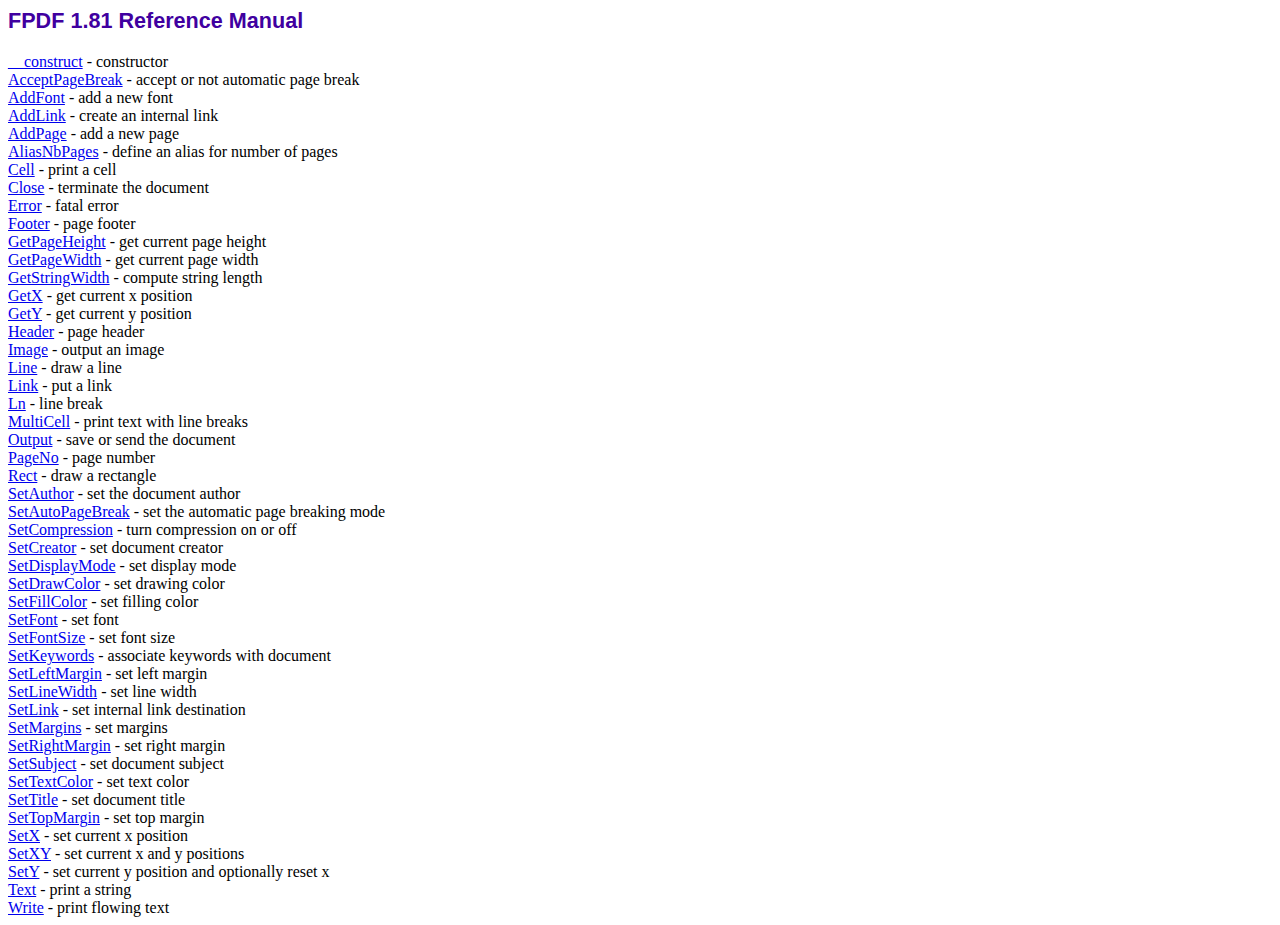
<file: fpdf181/doc/index.htm>
<!DOCTYPE html PUBLIC "-//W3C//DTD HTML 4.01 Transitional//EN">
<html>
<head>
<meta http-equiv="Content-Type" content="text/html; charset=ISO-8859-1">
<title>FPDF 1.81 Reference Manual</title>
<link type="text/css" rel="stylesheet" href="../fpdf.css">
</head>
<body>
<h1>FPDF 1.81 Reference Manual</h1>
<a href="__construct.htm">__construct</a> - constructor<br>
<a href="acceptpagebreak.htm">AcceptPageBreak</a> - accept or not automatic page break<br>
<a href="addfont.htm">AddFont</a> - add a new font<br>
<a href="addlink.htm">AddLink</a> - create an internal link<br>
<a href="addpage.htm">AddPage</a> - add a new page<br>
<a href="aliasnbpages.htm">AliasNbPages</a> - define an alias for number of pages<br>
<a href="cell.htm">Cell</a> - print a cell<br>
<a href="close.htm">Close</a> - terminate the document<br>
<a href="error.htm">Error</a> - fatal error<br>
<a href="footer.htm">Footer</a> - page footer<br>
<a href="getpageheight.htm">GetPageHeight</a> - get current page height<br>
<a href="getpagewidth.htm">GetPageWidth</a> - get current page width<br>
<a href="getstringwidth.htm">GetStringWidth</a> - compute string length<br>
<a href="getx.htm">GetX</a> - get current x position<br>
<a href="gety.htm">GetY</a> - get current y position<br>
<a href="header.htm">Header</a> - page header<br>
<a href="image.htm">Image</a> - output an image<br>
<a href="line.htm">Line</a> - draw a line<br>
<a href="link.htm">Link</a> - put a link<br>
<a href="ln.htm">Ln</a> - line break<br>
<a href="multicell.htm">MultiCell</a> - print text with line breaks<br>
<a href="output.htm">Output</a> - save or send the document<br>
<a href="pageno.htm">PageNo</a> - page number<br>
<a href="rect.htm">Rect</a> - draw a rectangle<br>
<a href="setauthor.htm">SetAuthor</a> - set the document author<br>
<a href="setautopagebreak.htm">SetAutoPageBreak</a> - set the automatic page breaking mode<br>
<a href="setcompression.htm">SetCompression</a> - turn compression on or off<br>
<a href="setcreator.htm">SetCreator</a> - set document creator<br>
<a href="setdisplaymode.htm">SetDisplayMode</a> - set display mode<br>
<a href="setdrawcolor.htm">SetDrawColor</a> - set drawing color<br>
<a href="setfillcolor.htm">SetFillColor</a> - set filling color<br>
<a href="setfont.htm">SetFont</a> - set font<br>
<a href="setfontsize.htm">SetFontSize</a> - set font size<br>
<a href="setkeywords.htm">SetKeywords</a> - associate keywords with document<br>
<a href="setleftmargin.htm">SetLeftMargin</a> - set left margin<br>
<a href="setlinewidth.htm">SetLineWidth</a> - set line width<br>
<a href="setlink.htm">SetLink</a> - set internal link destination<br>
<a href="setmargins.htm">SetMargins</a> - set margins<br>
<a href="setrightmargin.htm">SetRightMargin</a> - set right margin<br>
<a href="setsubject.htm">SetSubject</a> - set document subject<br>
<a href="settextcolor.htm">SetTextColor</a> - set text color<br>
<a href="settitle.htm">SetTitle</a> - set document title<br>
<a href="settopmargin.htm">SetTopMargin</a> - set top margin<br>
<a href="setx.htm">SetX</a> - set current x position<br>
<a href="setxy.htm">SetXY</a> - set current x and y positions<br>
<a href="sety.htm">SetY</a> - set current y position and optionally reset x<br>
<a href="text.htm">Text</a> - print a string<br>
<a href="write.htm">Write</a> - print flowing text<br>
</body>
</html>
</file>
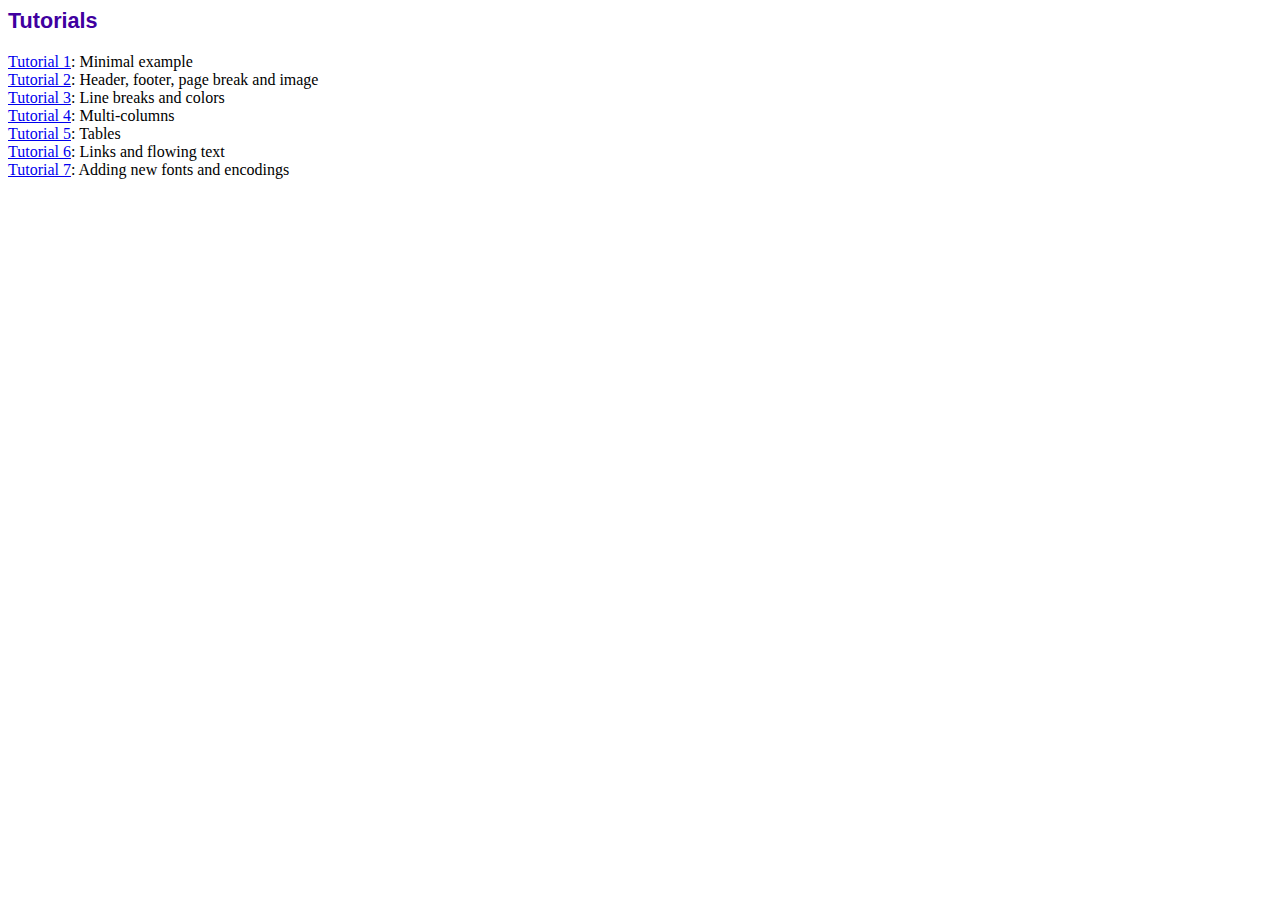
<file: fpdf181/tutorial/index.htm>
<!DOCTYPE html PUBLIC "-//W3C//DTD HTML 4.01 Transitional//EN">
<html>
<head>
<meta http-equiv="Content-Type" content="text/html; charset=ISO-8859-1">
<title>Tutorials</title>
<link type="text/css" rel="stylesheet" href="../fpdf.css">
</head>
<body>
<h1>Tutorials</h1>
<ul style="list-style-type:none; margin-left:0; padding-left:0">
<li><a href="tuto1.htm">Tutorial 1</a>: Minimal example</li>
<li><a href="tuto2.htm">Tutorial 2</a>: Header, footer, page break and image</li>
<li><a href="tuto3.htm">Tutorial 3</a>: Line breaks and colors</li>
<li><a href="tuto4.htm">Tutorial 4</a>: Multi-columns</li>
<li><a href="tuto5.htm">Tutorial 5</a>: Tables</li>
<li><a href="tuto6.htm">Tutorial 6</a>: Links and flowing text</li>
<li><a href="tuto7.htm">Tutorial 7</a>: Adding new fonts and encodings</li>
</ul>
</body>
</html>
</file>
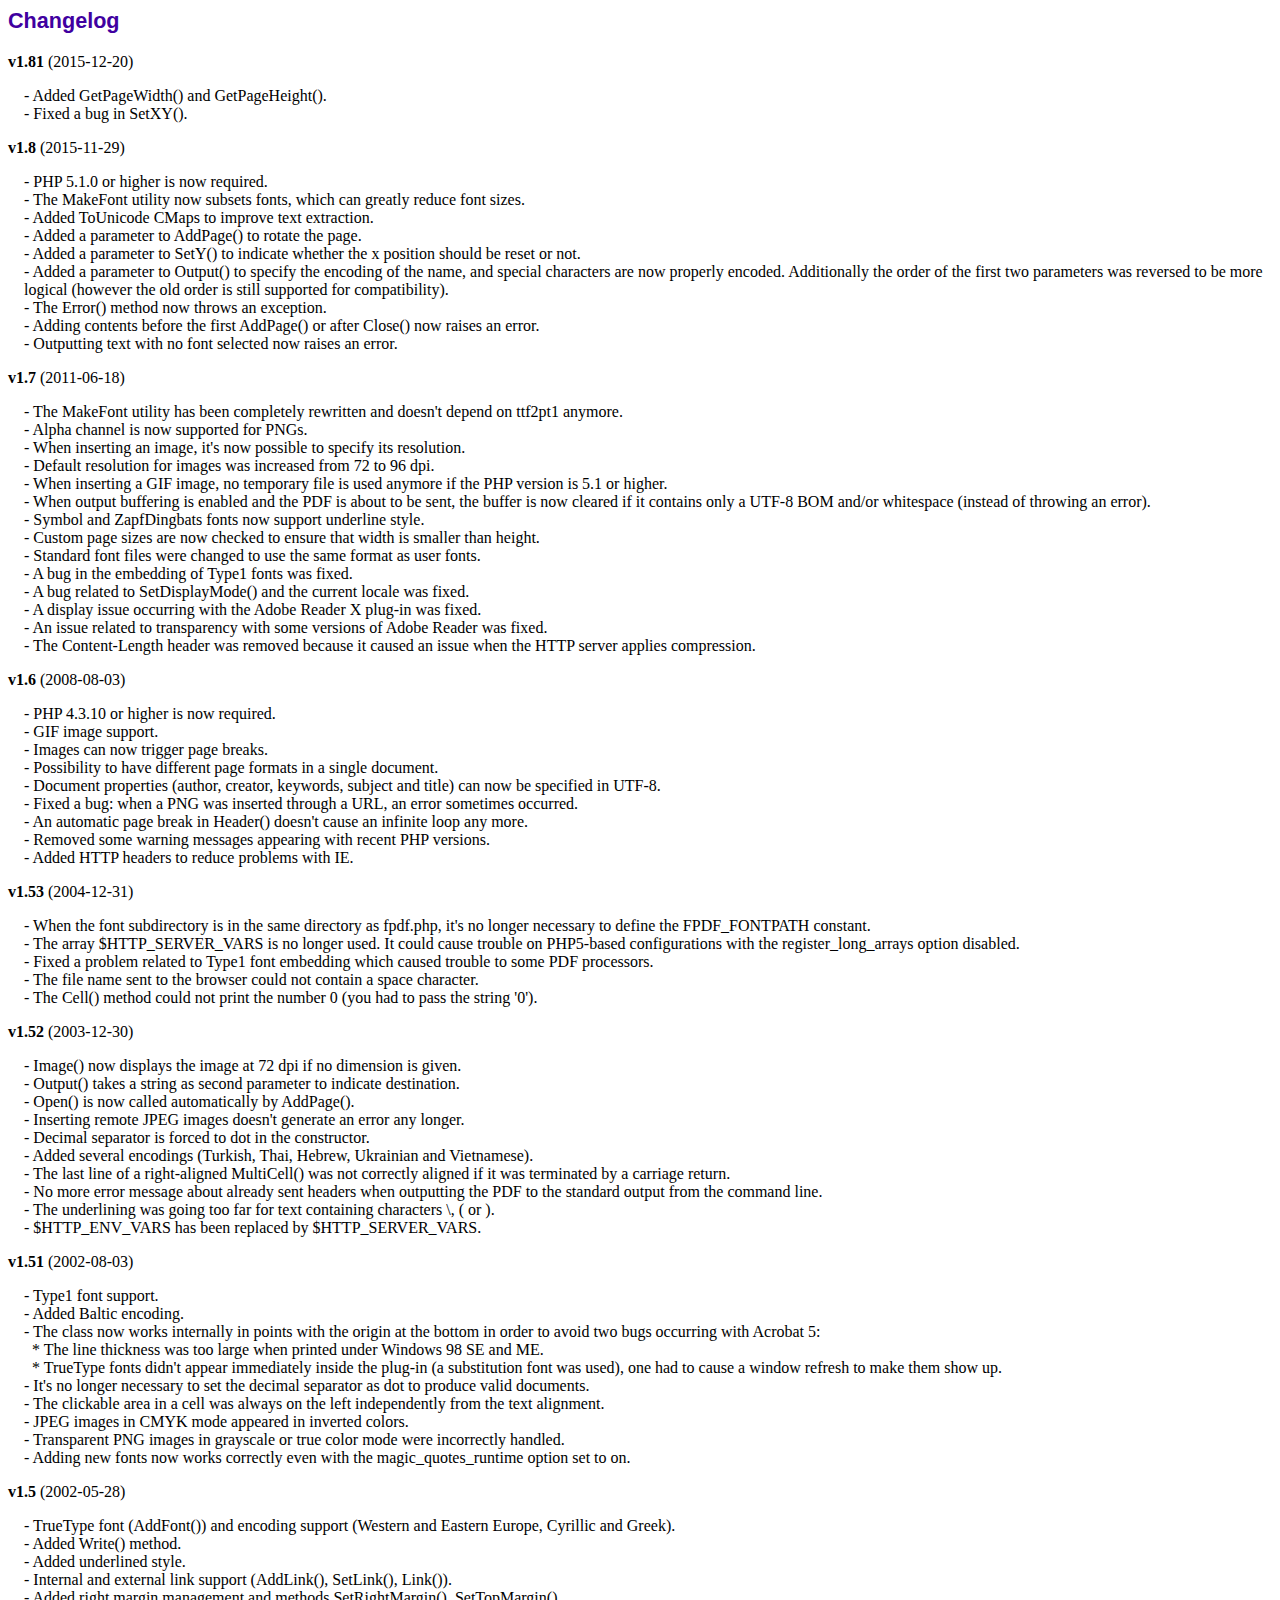
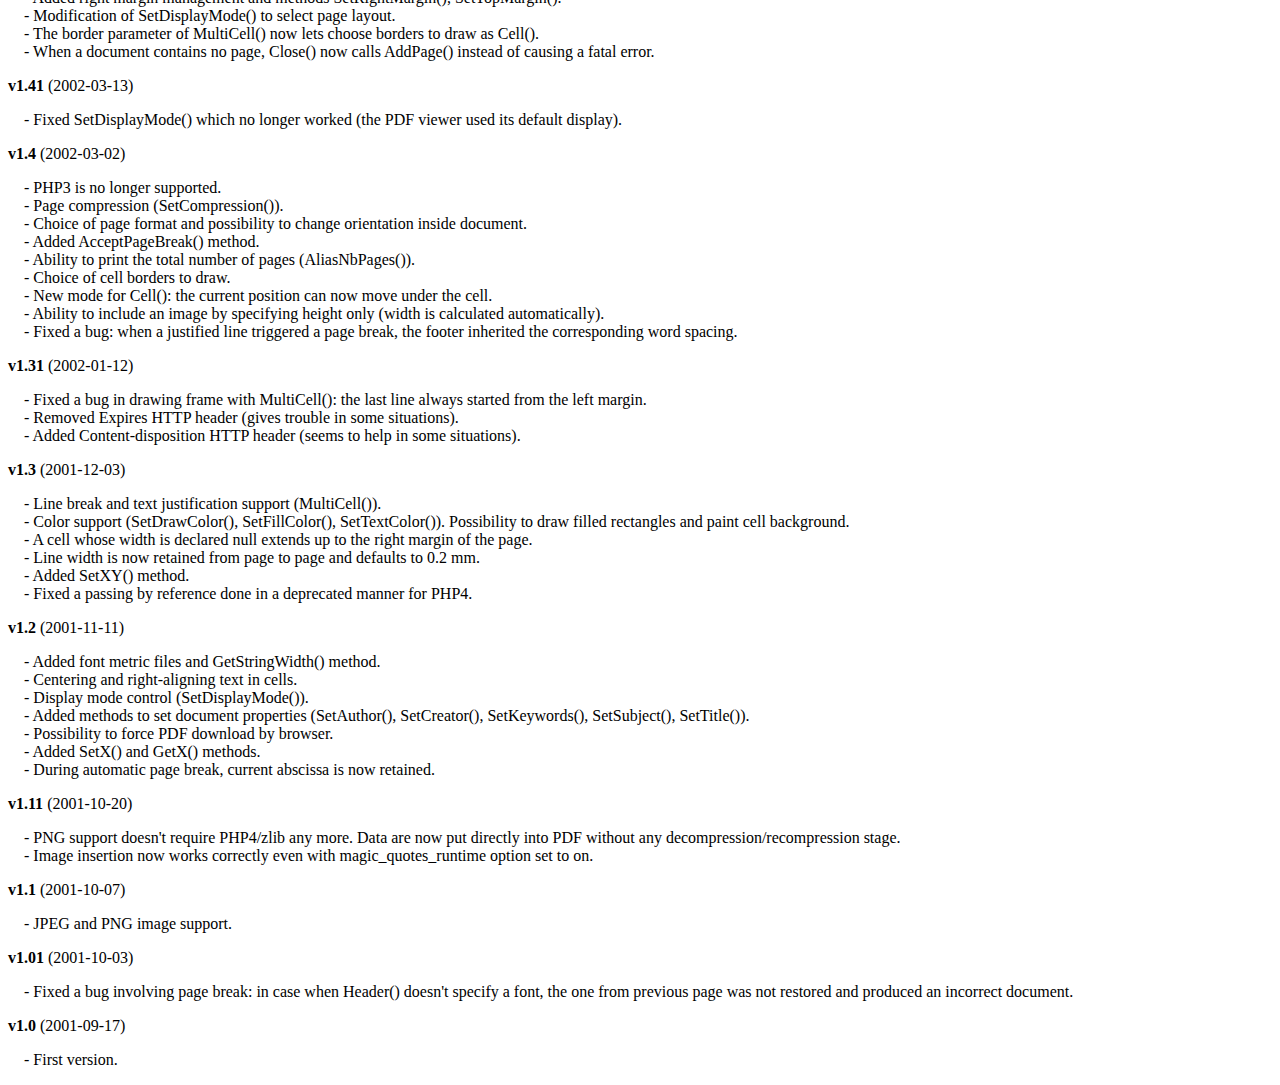
<file: fpdf181/changelog.htm>
<!DOCTYPE html PUBLIC "-//W3C//DTD HTML 4.01 Transitional//EN">
<html>
<head>
<meta http-equiv="Content-Type" content="text/html; charset=ISO-8859-1">
<title>Changelog</title>
<link type="text/css" rel="stylesheet" href="fpdf.css">
<style type="text/css">
dd {margin:1em 0 1em 1em}
</style>
</head>
<body>
<h1>Changelog</h1>
<dl>
<dt><strong>v1.81</strong> (2015-12-20)</dt>
<dd>
- Added GetPageWidth() and GetPageHeight().<br>
- Fixed a bug in SetXY().<br>
</dd>
<dt><strong>v1.8</strong> (2015-11-29)</dt>
<dd>
- PHP 5.1.0 or higher is now required.<br>
- The MakeFont utility now subsets fonts, which can greatly reduce font sizes.<br>
- Added ToUnicode CMaps to improve text extraction.<br>
- Added a parameter to AddPage() to rotate the page.<br>
- Added a parameter to SetY() to indicate whether the x position should be reset or not.<br>
- Added a parameter to Output() to specify the encoding of the name, and special characters are now properly encoded. Additionally the order of the first two parameters was reversed to be more logical (however the old order is still supported for compatibility).<br>
- The Error() method now throws an exception.<br>
- Adding contents before the first AddPage() or after Close() now raises an error.<br>
- Outputting text with no font selected now raises an error.<br>
</dd>
<dt><strong>v1.7</strong> (2011-06-18)</dt>
<dd>
- The MakeFont utility has been completely rewritten and doesn't depend on ttf2pt1 anymore.<br>
- Alpha channel is now supported for PNGs.<br>
- When inserting an image, it's now possible to specify its resolution.<br>
- Default resolution for images was increased from 72 to 96 dpi.<br>
- When inserting a GIF image, no temporary file is used anymore if the PHP version is 5.1 or higher.<br>
- When output buffering is enabled and the PDF is about to be sent, the buffer is now cleared if it contains only a UTF-8 BOM and/or whitespace (instead of throwing an error).<br>
- Symbol and ZapfDingbats fonts now support underline style.<br>
- Custom page sizes are now checked to ensure that width is smaller than height.<br>
- Standard font files were changed to use the same format as user fonts.<br>
- A bug in the embedding of Type1 fonts was fixed.<br>
- A bug related to SetDisplayMode() and the current locale was fixed.<br>
- A display issue occurring with the Adobe Reader X plug-in was fixed.<br>
- An issue related to transparency with some versions of Adobe Reader was fixed.<br>
- The Content-Length header was removed because it caused an issue when the HTTP server applies compression.<br>
</dd>
<dt><strong>v1.6</strong> (2008-08-03)</dt>
<dd>
- PHP 4.3.10 or higher is now required.<br>
- GIF image support.<br>
- Images can now trigger page breaks.<br>
- Possibility to have different page formats in a single document.<br>
- Document properties (author, creator, keywords, subject and title) can now be specified in UTF-8.<br>
- Fixed a bug: when a PNG was inserted through a URL, an error sometimes occurred.<br>
- An automatic page break in Header() doesn't cause an infinite loop any more.<br>
- Removed some warning messages appearing with recent PHP versions.<br>
- Added HTTP headers to reduce problems with IE.<br>
</dd>
<dt><strong>v1.53</strong> (2004-12-31)</dt>
<dd>
- When the font subdirectory is in the same directory as fpdf.php, it's no longer necessary to define the FPDF_FONTPATH constant.<br>
- The array $HTTP_SERVER_VARS is no longer used. It could cause trouble on PHP5-based configurations with the register_long_arrays option disabled.<br>
- Fixed a problem related to Type1 font embedding which caused trouble to some PDF processors.<br>
- The file name sent to the browser could not contain a space character.<br>
- The Cell() method could not print the number 0 (you had to pass the string '0').<br>
</dd>
<dt><strong>v1.52</strong> (2003-12-30)</dt>
<dd>
- Image() now displays the image at 72 dpi if no dimension is given.<br>
- Output() takes a string as second parameter to indicate destination.<br>
- Open() is now called automatically by AddPage().<br>
- Inserting remote JPEG images doesn't generate an error any longer.<br>
- Decimal separator is forced to dot in the constructor.<br>
- Added several encodings (Turkish, Thai, Hebrew, Ukrainian and Vietnamese).<br>
- The last line of a right-aligned MultiCell() was not correctly aligned if it was terminated by a carriage return.<br>
- No more error message about already sent headers when outputting the PDF to the standard output from the command line.<br>
- The underlining was going too far for text containing characters \, ( or ).<br>
- $HTTP_ENV_VARS has been replaced by $HTTP_SERVER_VARS.<br>
</dd>
<dt><strong>v1.51</strong> (2002-08-03)</dt>
<dd>
- Type1 font support.<br>
- Added Baltic encoding.<br>
- The class now works internally in points with the origin at the bottom in order to avoid two bugs occurring with Acrobat 5:<br>&nbsp;&nbsp;* The line thickness was too large when printed under Windows 98 SE and ME.<br>&nbsp;&nbsp;* TrueType fonts didn't appear immediately inside the plug-in (a substitution font was used), one had to cause a window refresh to make them show up.<br>
- It's no longer necessary to set the decimal separator as dot to produce valid documents.<br>
- The clickable area in a cell was always on the left independently from the text alignment.<br>
- JPEG images in CMYK mode appeared in inverted colors.<br>
- Transparent PNG images in grayscale or true color mode were incorrectly handled.<br>
- Adding new fonts now works correctly even with the magic_quotes_runtime option set to on.<br>
</dd>
<dt><strong>v1.5</strong> (2002-05-28)</dt>
<dd>
- TrueType font (AddFont()) and encoding support (Western and Eastern Europe, Cyrillic and Greek).<br>
- Added Write() method.<br>
- Added underlined style.<br>
- Internal and external link support (AddLink(), SetLink(), Link()).<br>
- Added right margin management and methods SetRightMargin(), SetTopMargin().<br>
- Modification of SetDisplayMode() to select page layout.<br>
- The border parameter of MultiCell() now lets choose borders to draw as Cell().<br>
- When a document contains no page, Close() now calls AddPage() instead of causing a fatal error.<br>
</dd>
<dt><strong>v1.41</strong> (2002-03-13)</dt>
<dd>
- Fixed SetDisplayMode() which no longer worked (the PDF viewer used its default display).<br>
</dd>
<dt><strong>v1.4</strong> (2002-03-02)</dt>
<dd>
- PHP3 is no longer supported.<br>
- Page compression (SetCompression()).<br>
- Choice of page format and possibility to change orientation inside document.<br>
- Added AcceptPageBreak() method.<br>
- Ability to print the total number of pages (AliasNbPages()).<br>
- Choice of cell borders to draw.<br>
- New mode for Cell(): the current position can now move under the cell.<br>
- Ability to include an image by specifying height only (width is calculated automatically).<br>
- Fixed a bug: when a justified line triggered a page break, the footer inherited the corresponding word spacing.<br>
</dd>
<dt><strong>v1.31</strong> (2002-01-12)</dt>
<dd>
- Fixed a bug in drawing frame with MultiCell(): the last line always started from the left margin.<br>
- Removed Expires HTTP header (gives trouble in some situations).<br>
- Added Content-disposition HTTP header (seems to help in some situations).<br>
</dd>
<dt><strong>v1.3</strong> (2001-12-03)</dt>
<dd>
- Line break and text justification support (MultiCell()).<br>
- Color support (SetDrawColor(), SetFillColor(), SetTextColor()). Possibility to draw filled rectangles and paint cell background.<br>
- A cell whose width is declared null extends up to the right margin of the page.<br>
- Line width is now retained from page to page and defaults to 0.2 mm.<br>
- Added SetXY() method.<br>
- Fixed a passing by reference done in a deprecated manner for PHP4.<br>
</dd>
<dt><strong>v1.2</strong> (2001-11-11)</dt>
<dd>
- Added font metric files and GetStringWidth() method.<br>
- Centering and right-aligning text in cells.<br>
- Display mode control (SetDisplayMode()).<br>
- Added methods to set document properties (SetAuthor(), SetCreator(), SetKeywords(), SetSubject(), SetTitle()).<br>
- Possibility to force PDF download by browser.<br>
- Added SetX() and GetX() methods.<br>
- During automatic page break, current abscissa is now retained.<br>
</dd>
<dt><strong>v1.11</strong> (2001-10-20)</dt>
<dd>
- PNG support doesn't require PHP4/zlib any more. Data are now put directly into PDF without any decompression/recompression stage.<br>
- Image insertion now works correctly even with magic_quotes_runtime option set to on.<br>
</dd>
<dt><strong>v1.1</strong> (2001-10-07)</dt>
<dd>
- JPEG and PNG image support.<br>
</dd>
<dt><strong>v1.01</strong> (2001-10-03)</dt>
<dd>
- Fixed a bug involving page break: in case when Header() doesn't specify a font, the one from previous page was not restored and produced an incorrect document.<br>
</dd>
<dt><strong>v1.0</strong> (2001-09-17)</dt>
<dd>
- First version.<br>
</dd>
</dl>
</body>
</html>
</file>
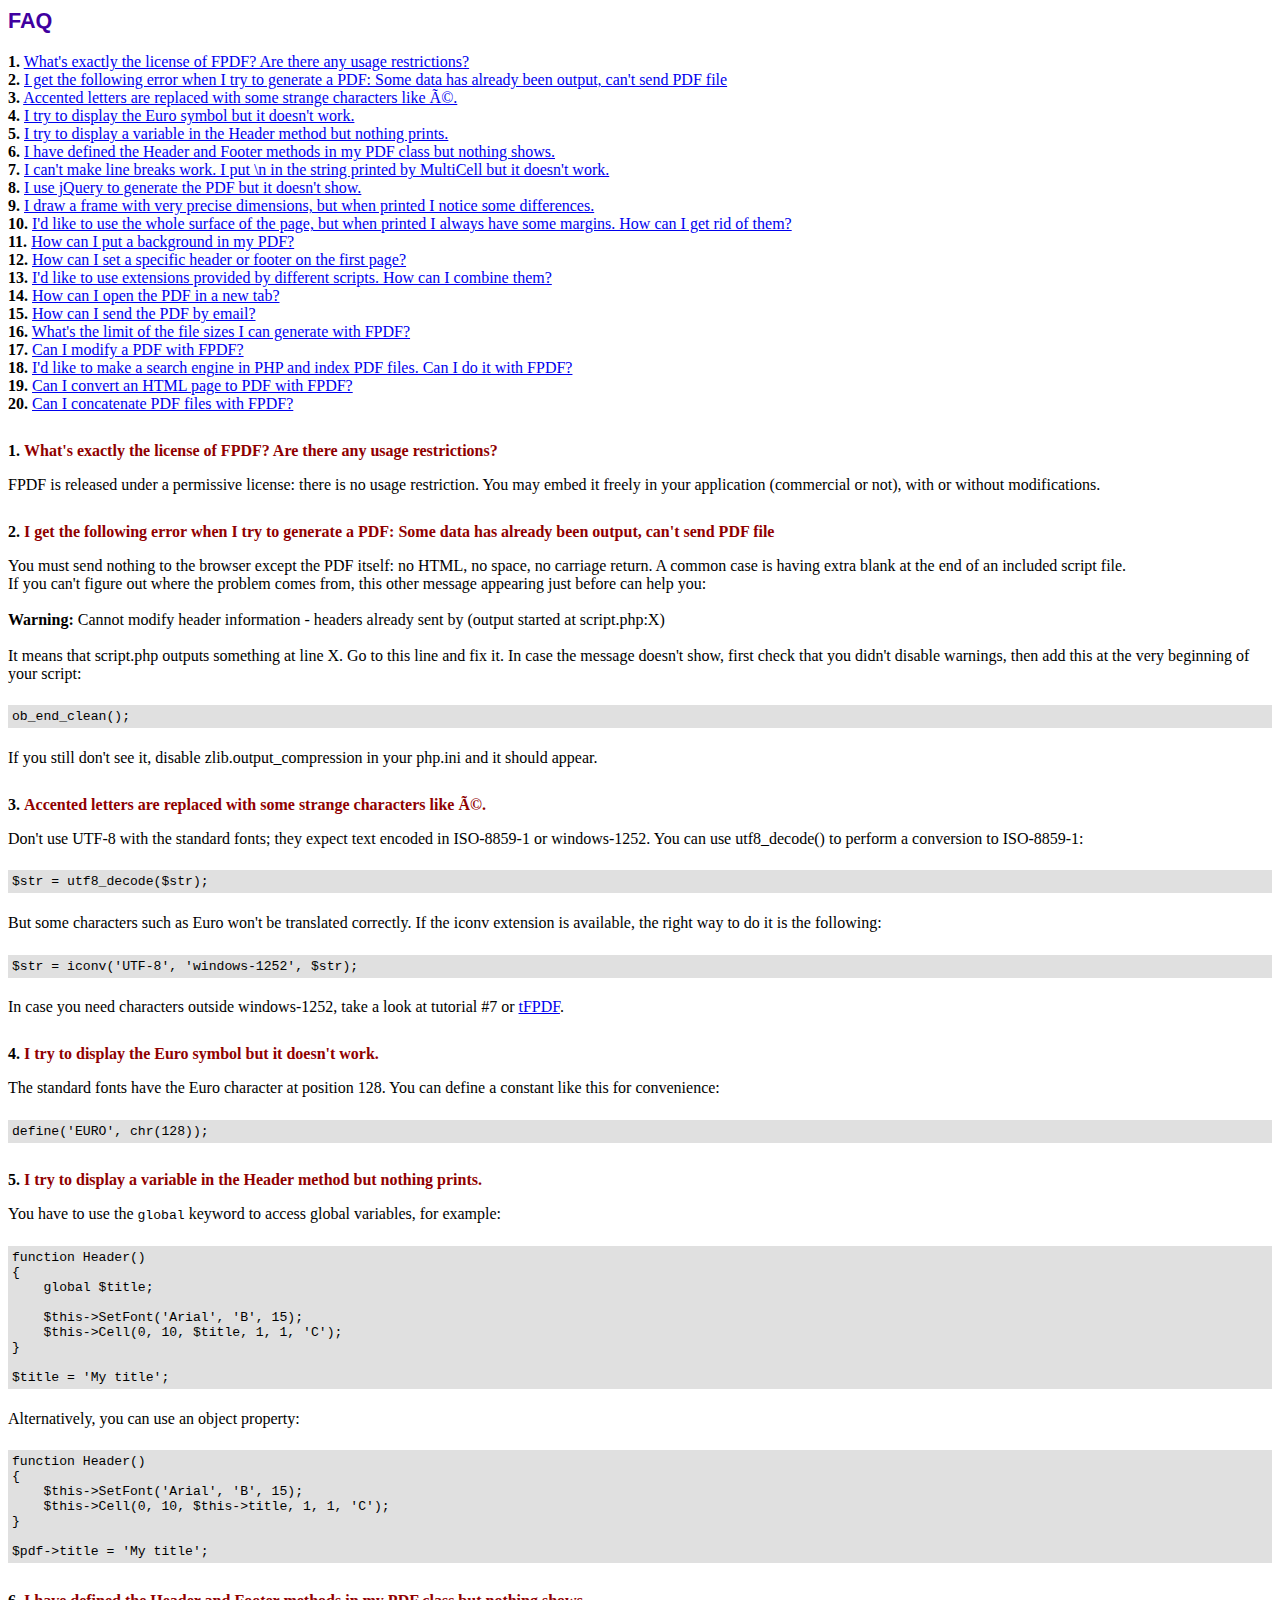
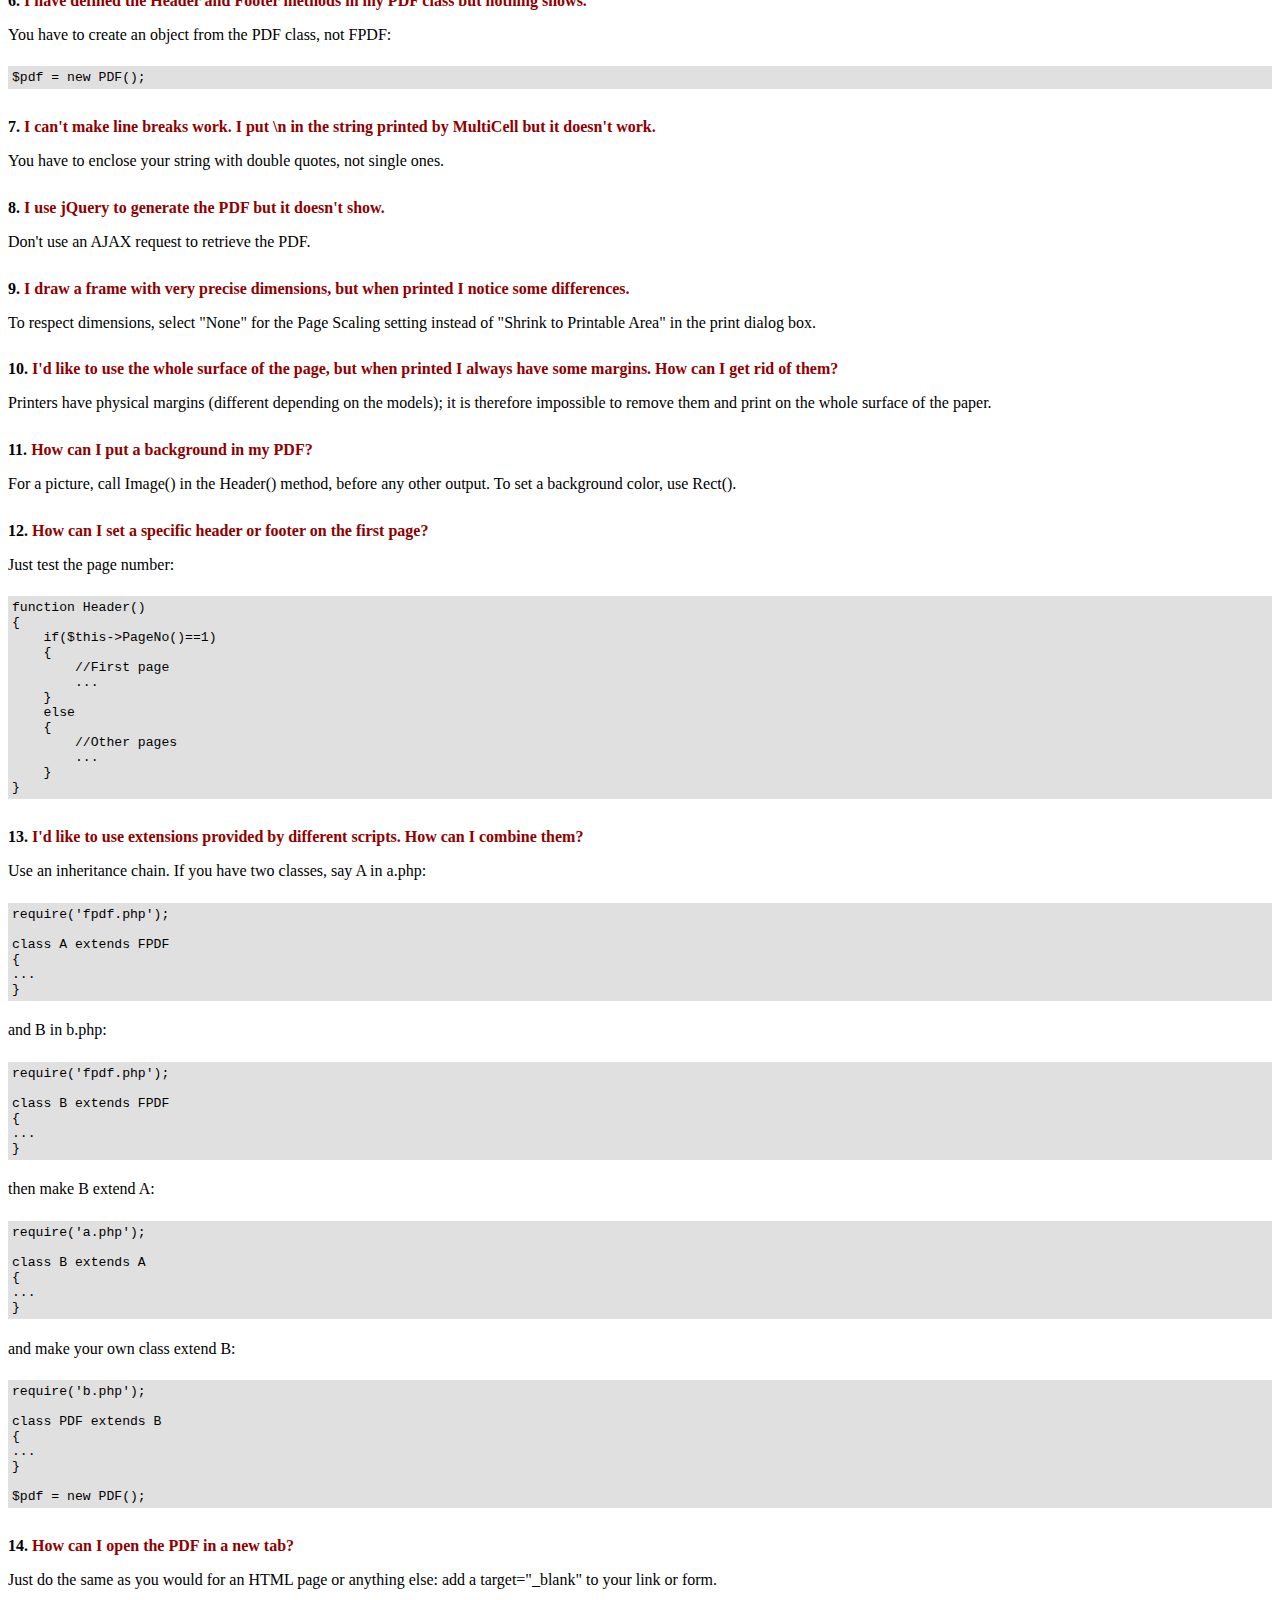
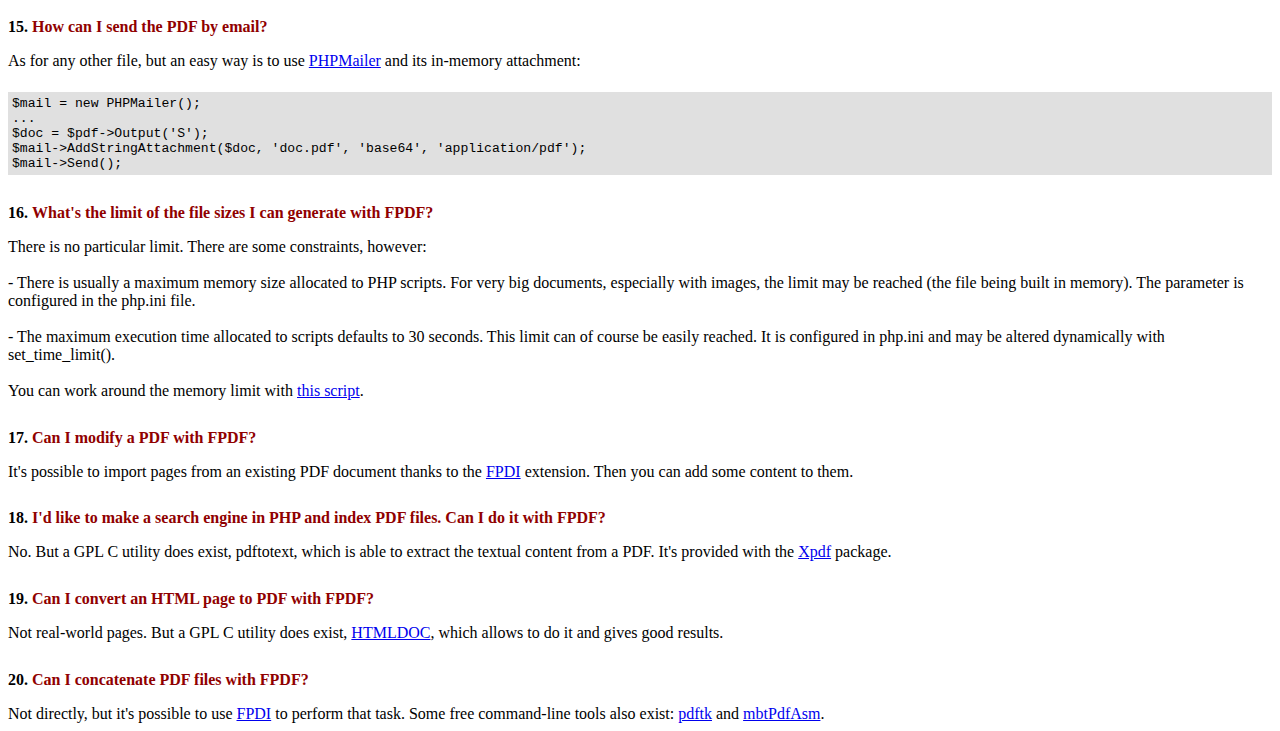
<file: fpdf181/FAQ.htm>
<!DOCTYPE html PUBLIC "-//W3C//DTD HTML 4.01 Transitional//EN">
<html>
<head>
<meta http-equiv="Content-Type" content="text/html; charset=ISO-8859-1">
<title>FAQ</title>
<link type="text/css" rel="stylesheet" href="fpdf.css">
<style type="text/css">
ul {list-style-type:none; margin:0; padding:0}
ul#answers li {margin-top:1.8em}
.question {font-weight:bold; color:#900000}
</style>
</head>
<body>
<h1>FAQ</h1>
<ul>
<li><b>1.</b> <a href='#q1'>What's exactly the license of FPDF? Are there any usage restrictions?</a></li>
<li><b>2.</b> <a href='#q2'>I get the following error when I try to generate a PDF: Some data has already been output, can't send PDF file</a></li>
<li><b>3.</b> <a href='#q3'>Accented letters are replaced with some strange characters like é.</a></li>
<li><b>4.</b> <a href='#q4'>I try to display the Euro symbol but it doesn't work.</a></li>
<li><b>5.</b> <a href='#q5'>I try to display a variable in the Header method but nothing prints.</a></li>
<li><b>6.</b> <a href='#q6'>I have defined the Header and Footer methods in my PDF class but nothing shows.</a></li>
<li><b>7.</b> <a href='#q7'>I can't make line breaks work. I put \n in the string printed by MultiCell but it doesn't work.</a></li>
<li><b>8.</b> <a href='#q8'>I use jQuery to generate the PDF but it doesn't show.</a></li>
<li><b>9.</b> <a href='#q9'>I draw a frame with very precise dimensions, but when printed I notice some differences.</a></li>
<li><b>10.</b> <a href='#q10'>I'd like to use the whole surface of the page, but when printed I always have some margins. How can I get rid of them?</a></li>
<li><b>11.</b> <a href='#q11'>How can I put a background in my PDF?</a></li>
<li><b>12.</b> <a href='#q12'>How can I set a specific header or footer on the first page?</a></li>
<li><b>13.</b> <a href='#q13'>I'd like to use extensions provided by different scripts. How can I combine them?</a></li>
<li><b>14.</b> <a href='#q14'>How can I open the PDF in a new tab?</a></li>
<li><b>15.</b> <a href='#q15'>How can I send the PDF by email?</a></li>
<li><b>16.</b> <a href='#q16'>What's the limit of the file sizes I can generate with FPDF?</a></li>
<li><b>17.</b> <a href='#q17'>Can I modify a PDF with FPDF?</a></li>
<li><b>18.</b> <a href='#q18'>I'd like to make a search engine in PHP and index PDF files. Can I do it with FPDF?</a></li>
<li><b>19.</b> <a href='#q19'>Can I convert an HTML page to PDF with FPDF?</a></li>
<li><b>20.</b> <a href='#q20'>Can I concatenate PDF files with FPDF?</a></li>
</ul>

<ul id='answers'>
<li id='q1'>
<p><b>1.</b> <span class='question'>What's exactly the license of FPDF? Are there any usage restrictions?</span></p>
FPDF is released under a permissive license: there is no usage restriction. You may embed it
freely in your application (commercial or not), with or without modifications.
</li>

<li id='q2'>
<p><b>2.</b> <span class='question'>I get the following error when I try to generate a PDF: Some data has already been output, can't send PDF file</span></p>
You must send nothing to the browser except the PDF itself: no HTML, no space, no carriage return. A common
case is having extra blank at the end of an included script file.<br>
If you can't figure out where the problem comes from, this other message appearing just before can help you:<br>
<br>
<b>Warning:</b> Cannot modify header information - headers already sent by (output started at script.php:X)<br>
<br>
It means that script.php outputs something at line X. Go to this line and fix it.
In case the message doesn't show, first check that you didn't disable warnings, then add this at the very
beginning of your script:
<div class="doc-source">
<pre><code>ob_end_clean();</code></pre>
</div>
If you still don't see it, disable zlib.output_compression in your php.ini and it should appear.
</li>

<li id='q3'>
<p><b>3.</b> <span class='question'>Accented letters are replaced with some strange characters like é.</span></p>
Don't use UTF-8 with the standard fonts; they expect text encoded in ISO-8859-1 or windows-1252.
You can use utf8_decode() to perform a conversion to ISO-8859-1:
<div class="doc-source">
<pre><code>$str = utf8_decode($str);</code></pre>
</div>
But some characters such as Euro won't be translated correctly. If the iconv extension is available, the
right way to do it is the following:
<div class="doc-source">
<pre><code>$str = iconv('UTF-8', 'windows-1252', $str);</code></pre>
</div>
In case you need characters outside windows-1252, take a look at tutorial #7 or
<a href="http://www.fpdf.org/?go=script&amp;id=92" target="_blank">tFPDF</a>.
</li>

<li id='q4'>
<p><b>4.</b> <span class='question'>I try to display the Euro symbol but it doesn't work.</span></p>
The standard fonts have the Euro character at position 128. You can define a constant like this
for convenience:
<div class="doc-source">
<pre><code>define('EURO', chr(128));</code></pre>
</div>
</li>

<li id='q5'>
<p><b>5.</b> <span class='question'>I try to display a variable in the Header method but nothing prints.</span></p>
You have to use the <code>global</code> keyword to access global variables, for example:
<div class="doc-source">
<pre><code>function Header()
{
    global $title;

    $this-&gt;SetFont('Arial', 'B', 15);
    $this-&gt;Cell(0, 10, $title, 1, 1, 'C');
}

$title = 'My title';</code></pre>
</div>
Alternatively, you can use an object property:
<div class="doc-source">
<pre><code>function Header()
{
    $this-&gt;SetFont('Arial', 'B', 15);
    $this-&gt;Cell(0, 10, $this-&gt;title, 1, 1, 'C');
}

$pdf-&gt;title = 'My title';</code></pre>
</div>
</li>

<li id='q6'>
<p><b>6.</b> <span class='question'>I have defined the Header and Footer methods in my PDF class but nothing shows.</span></p>
You have to create an object from the PDF class, not FPDF:
<div class="doc-source">
<pre><code>$pdf = new PDF();</code></pre>
</div>
</li>

<li id='q7'>
<p><b>7.</b> <span class='question'>I can't make line breaks work. I put \n in the string printed by MultiCell but it doesn't work.</span></p>
You have to enclose your string with double quotes, not single ones.
</li>

<li id='q8'>
<p><b>8.</b> <span class='question'>I use jQuery to generate the PDF but it doesn't show.</span></p>
Don't use an AJAX request to retrieve the PDF.
</li>

<li id='q9'>
<p><b>9.</b> <span class='question'>I draw a frame with very precise dimensions, but when printed I notice some differences.</span></p>
To respect dimensions, select "None" for the Page Scaling setting instead of "Shrink to Printable Area" in the print dialog box.
</li>

<li id='q10'>
<p><b>10.</b> <span class='question'>I'd like to use the whole surface of the page, but when printed I always have some margins. How can I get rid of them?</span></p>
Printers have physical margins (different depending on the models); it is therefore impossible to remove
them and print on the whole surface of the paper.
</li>

<li id='q11'>
<p><b>11.</b> <span class='question'>How can I put a background in my PDF?</span></p>
For a picture, call Image() in the Header() method, before any other output. To set a background color, use Rect().
</li>

<li id='q12'>
<p><b>12.</b> <span class='question'>How can I set a specific header or footer on the first page?</span></p>
Just test the page number:
<div class="doc-source">
<pre><code>function Header()
{
    if($this-&gt;PageNo()==1)
    {
        //First page
        ...
    }
    else
    {
        //Other pages
        ...
    }
}</code></pre>
</div>
</li>

<li id='q13'>
<p><b>13.</b> <span class='question'>I'd like to use extensions provided by different scripts. How can I combine them?</span></p>
Use an inheritance chain. If you have two classes, say A in a.php:
<div class="doc-source">
<pre><code>require('fpdf.php');

class A extends FPDF
{
...
}</code></pre>
</div>
and B in b.php:
<div class="doc-source">
<pre><code>require('fpdf.php');

class B extends FPDF
{
...
}</code></pre>
</div>
then make B extend A:
<div class="doc-source">
<pre><code>require('a.php');

class B extends A
{
...
}</code></pre>
</div>
and make your own class extend B:
<div class="doc-source">
<pre><code>require('b.php');

class PDF extends B
{
...
}

$pdf = new PDF();</code></pre>
</div>
</li>

<li id='q14'>
<p><b>14.</b> <span class='question'>How can I open the PDF in a new tab?</span></p>
Just do the same as you would for an HTML page or anything else: add a target="_blank" to your link or form.
</li>

<li id='q15'>
<p><b>15.</b> <span class='question'>How can I send the PDF by email?</span></p>
As for any other file, but an easy way is to use <a href="http://phpmailer.codeworxtech.com" target="_blank">PHPMailer</a> and
its in-memory attachment:
<div class="doc-source">
<pre><code>$mail = new PHPMailer();
...
$doc = $pdf-&gt;Output('S');
$mail-&gt;AddStringAttachment($doc, 'doc.pdf', 'base64', 'application/pdf');
$mail-&gt;Send();</code></pre>
</div>
</li>

<li id='q16'>
<p><b>16.</b> <span class='question'>What's the limit of the file sizes I can generate with FPDF?</span></p>
There is no particular limit. There are some constraints, however:
<br>
<br>
- There is usually a maximum memory size allocated to PHP scripts. For very big documents,
especially with images, the limit may be reached (the file being built in memory). The
parameter is configured in the php.ini file.
<br>
<br>
- The maximum execution time allocated to scripts defaults to 30 seconds. This limit can of course
be easily reached. It is configured in php.ini and may be altered dynamically with set_time_limit().
<br>
<br>
You can work around the memory limit with <a href="http://www.fpdf.org/?go=script&amp;id=76" target="_blank">this script</a>.
</li>

<li id='q17'>
<p><b>17.</b> <span class='question'>Can I modify a PDF with FPDF?</span></p>
It's possible to import pages from an existing PDF document thanks to the
<a href="https://www.setasign.com/products/fpdi/about/" target="_blank">FPDI</a> extension.
Then you can add some content to them.
</li>

<li id='q18'>
<p><b>18.</b> <span class='question'>I'd like to make a search engine in PHP and index PDF files. Can I do it with FPDF?</span></p>
No. But a GPL C utility does exist, pdftotext, which is able to extract the textual content from a PDF.
It's provided with the <a href="http://www.foolabs.com/xpdf/" target="_blank">Xpdf</a> package.
</li>

<li id='q19'>
<p><b>19.</b> <span class='question'>Can I convert an HTML page to PDF with FPDF?</span></p>
Not real-world pages. But a GPL C utility does exist, <a href="https://www.msweet.org/projects.php?Z1" target="_blank">HTMLDOC</a>,
which allows to do it and gives good results.
</li>

<li id='q20'>
<p><b>20.</b> <span class='question'>Can I concatenate PDF files with FPDF?</span></p>
Not directly, but it's possible to use <a href="https://www.setasign.com/products/fpdi/demos/concatenate-fake/" target="_blank">FPDI</a>
to perform that task. Some free command-line tools also exist:
<a href="https://www.pdflabs.com/tools/pdftk-the-pdf-toolkit/" target="_blank">pdftk</a> and
<a href="http://thierry.schmit.free.fr/spip/spip.php?article15" target="_blank">mbtPdfAsm</a>.
</li>
</ul>
</body>
</html>
</file>
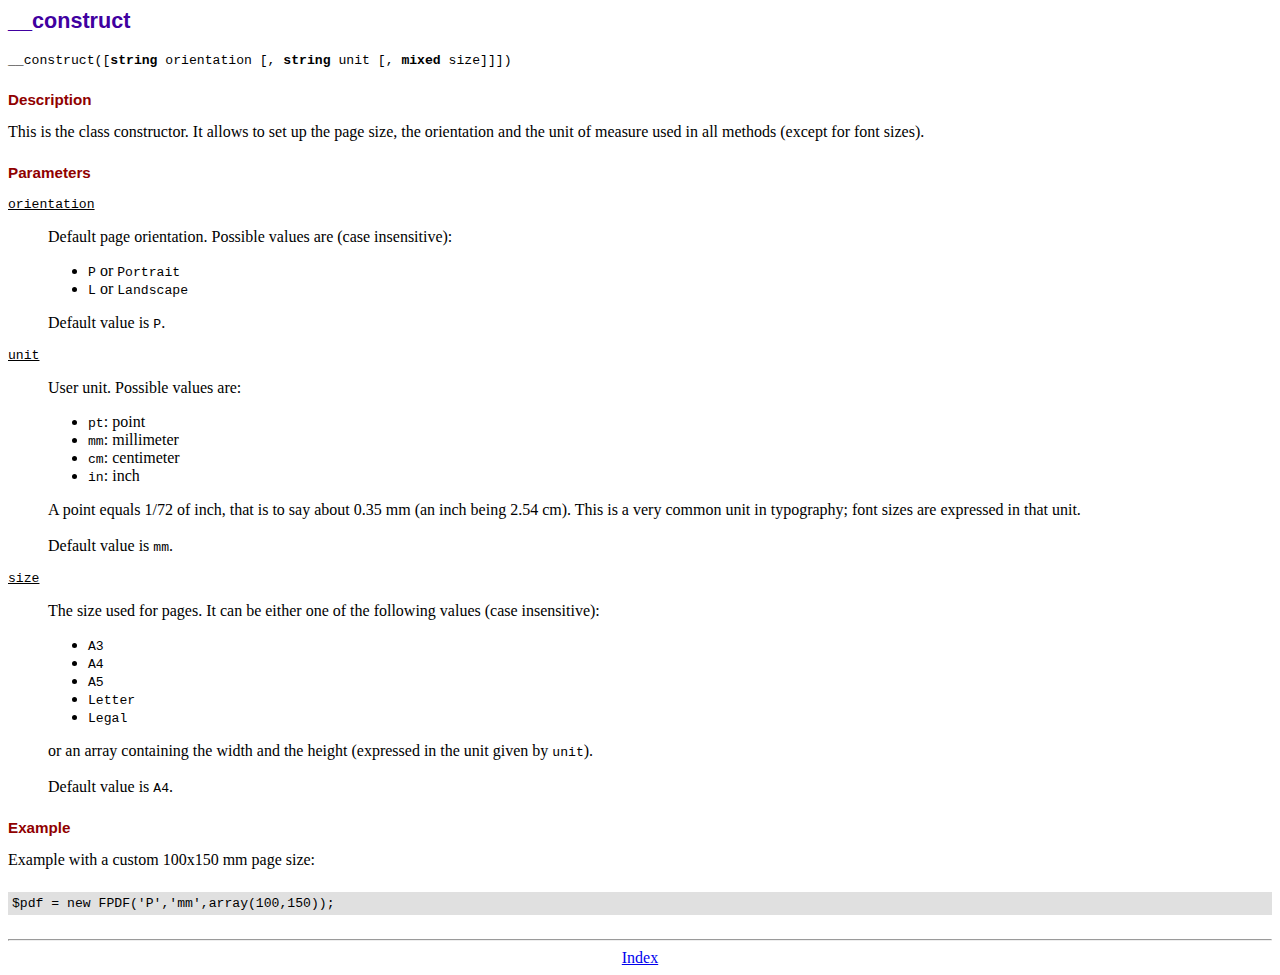
<file: fpdf181/doc/__construct.htm>
<!DOCTYPE html PUBLIC "-//W3C//DTD HTML 4.01 Transitional//EN">
<html>
<head>
<meta http-equiv="Content-Type" content="text/html; charset=ISO-8859-1">
<title>__construct</title>
<link type="text/css" rel="stylesheet" href="../fpdf.css">
</head>
<body>
<h1>__construct</h1>
<code>__construct([<b>string</b> orientation [, <b>string</b> unit [, <b>mixed</b> size]]])</code>
<h2>Description</h2>
This is the class constructor. It allows to set up the page size, the orientation and the
unit of measure used in all methods (except for font sizes).
<h2>Parameters</h2>
<dl class="param">
<dt><code>orientation</code></dt>
<dd>
Default page orientation. Possible values are (case insensitive):
<ul>
<li><code>P</code> or <code>Portrait</code></li>
<li><code>L</code> or <code>Landscape</code></li>
</ul>
Default value is <code>P</code>.
</dd>
<dt><code>unit</code></dt>
<dd>
User unit. Possible values are:
<ul>
<li><code>pt</code>: point</li>
<li><code>mm</code>: millimeter</li>
<li><code>cm</code>: centimeter</li>
<li><code>in</code>: inch</li>
</ul>
A point equals 1/72 of inch, that is to say about 0.35 mm (an inch being 2.54 cm). This
is a very common unit in typography; font sizes are expressed in that unit.
<br>
<br>
Default value is <code>mm</code>.
</dd>
<dt><code>size</code></dt>
<dd>
The size used for pages. It can be either one of the following values (case insensitive):
<ul>
<li><code>A3</code></li>
<li><code>A4</code></li>
<li><code>A5</code></li>
<li><code>Letter</code></li>
<li><code>Legal</code></li>
</ul>
or an array containing the width and the height (expressed in the unit given by <code>unit</code>).<br>
<br>
Default value is <code>A4</code>.
</dd>
</dl>
<h2>Example</h2>
Example with a custom 100x150 mm page size:
<div class="doc-source">
<pre><code>$pdf = new FPDF('P','mm',array(100,150));</code></pre>
</div>
<hr style="margin-top:1.5em">
<div style="text-align:center"><a href="index.htm">Index</a></div>
</body>
</html>
</file>
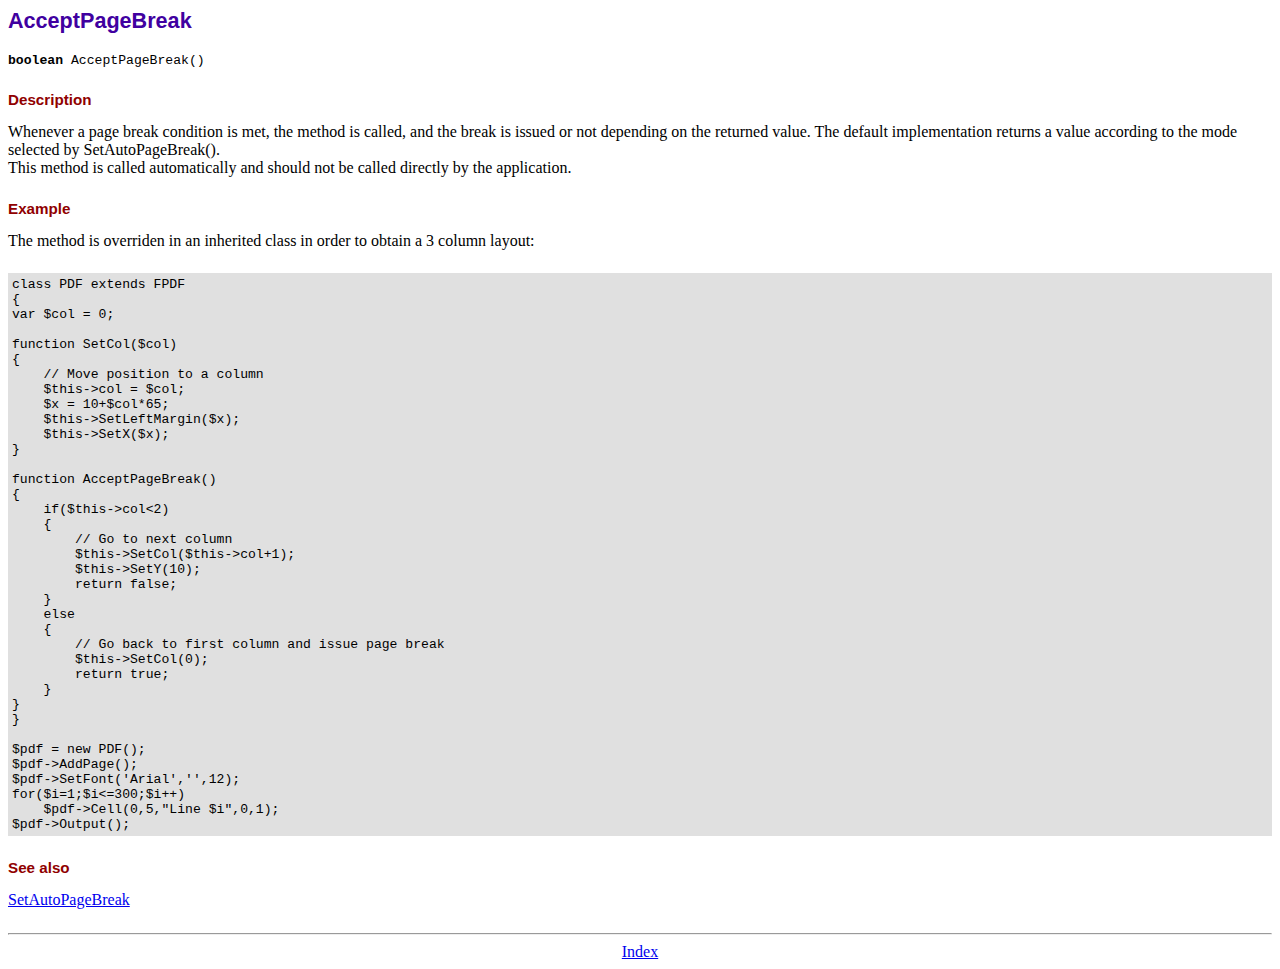
<file: fpdf181/doc/acceptpagebreak.htm>
<!DOCTYPE html PUBLIC "-//W3C//DTD HTML 4.01 Transitional//EN">
<html>
<head>
<meta http-equiv="Content-Type" content="text/html; charset=ISO-8859-1">
<title>AcceptPageBreak</title>
<link type="text/css" rel="stylesheet" href="../fpdf.css">
</head>
<body>
<h1>AcceptPageBreak</h1>
<code><b>boolean</b> AcceptPageBreak()</code>
<h2>Description</h2>
Whenever a page break condition is met, the method is called, and the break is issued or not
depending on the returned value. The default implementation returns a value according to the
mode selected by SetAutoPageBreak().
<br>
This method is called automatically and should not be called directly by the application.
<h2>Example</h2>
The method is overriden in an inherited class in order to obtain a 3 column layout:
<div class="doc-source">
<pre><code>class PDF extends FPDF
{
var $col = 0;

function SetCol($col)
{
    // Move position to a column
    $this-&gt;col = $col;
    $x = 10+$col*65;
    $this-&gt;SetLeftMargin($x);
    $this-&gt;SetX($x);
}

function AcceptPageBreak()
{
    if($this-&gt;col&lt;2)
    {
        // Go to next column
        $this-&gt;SetCol($this-&gt;col+1);
        $this-&gt;SetY(10);
        return false;
    }
    else
    {
        // Go back to first column and issue page break
        $this-&gt;SetCol(0);
        return true;
    }
}
}

$pdf = new PDF();
$pdf-&gt;AddPage();
$pdf-&gt;SetFont('Arial','',12);
for($i=1;$i&lt;=300;$i++)
    $pdf-&gt;Cell(0,5,"Line $i",0,1);
$pdf-&gt;Output();</code></pre>
</div>
<h2>See also</h2>
<a href="setautopagebreak.htm">SetAutoPageBreak</a>
<hr style="margin-top:1.5em">
<div style="text-align:center"><a href="index.htm">Index</a></div>
</body>
</html>
</file>
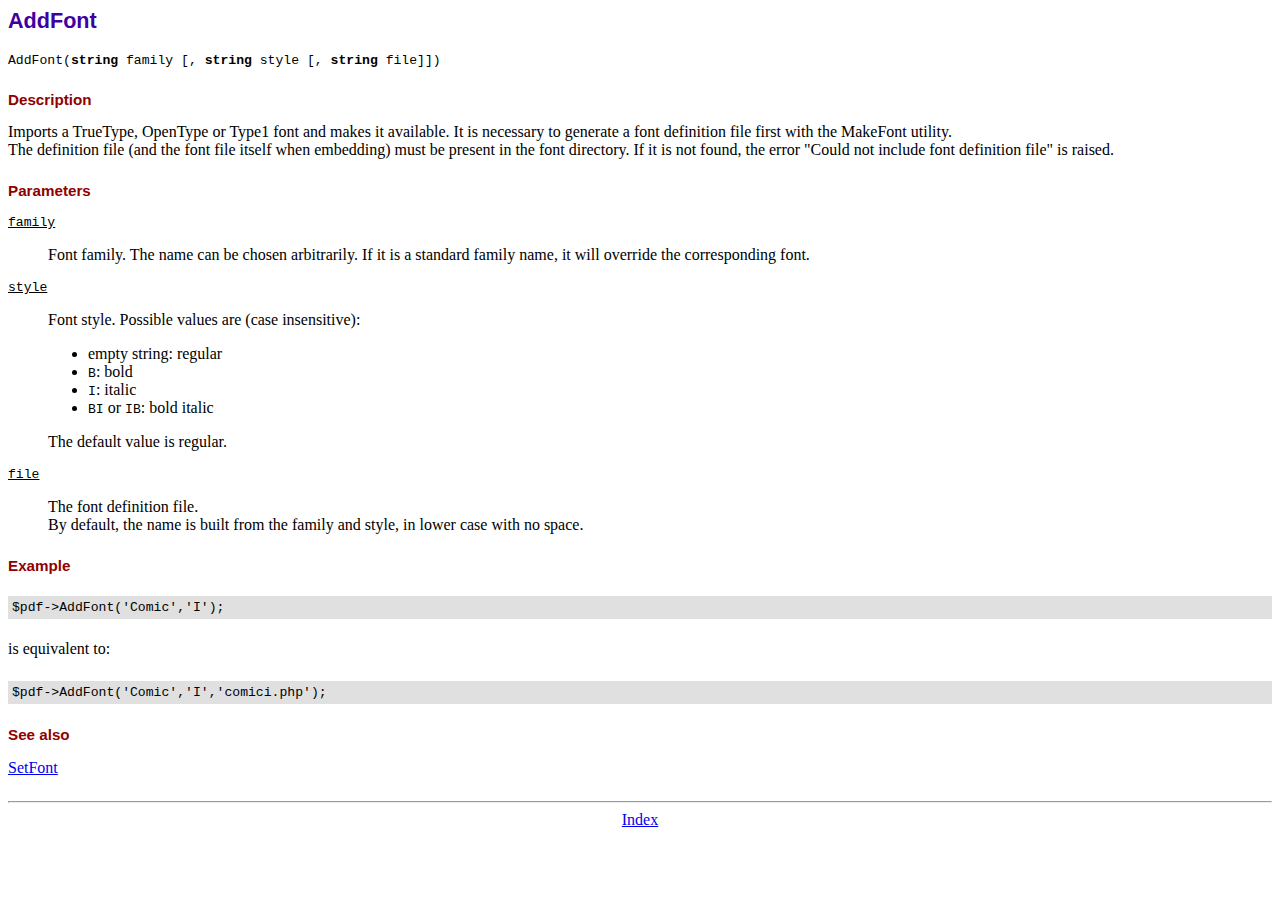
<file: fpdf181/doc/addfont.htm>
<!DOCTYPE html PUBLIC "-//W3C//DTD HTML 4.01 Transitional//EN">
<html>
<head>
<meta http-equiv="Content-Type" content="text/html; charset=ISO-8859-1">
<title>AddFont</title>
<link type="text/css" rel="stylesheet" href="../fpdf.css">
</head>
<body>
<h1>AddFont</h1>
<code>AddFont(<b>string</b> family [, <b>string</b> style [, <b>string</b> file]])</code>
<h2>Description</h2>
Imports a TrueType, OpenType or Type1 font and makes it available. It is necessary to generate a font
definition file first with the MakeFont utility.
<br>
The definition file (and the font file itself when embedding) must be present in the font directory.
If it is not found, the error "Could not include font definition file" is raised.
<h2>Parameters</h2>
<dl class="param">
<dt><code>family</code></dt>
<dd>
Font family. The name can be chosen arbitrarily. If it is a standard family name, it will
override the corresponding font.
</dd>
<dt><code>style</code></dt>
<dd>
Font style. Possible values are (case insensitive):
<ul>
<li>empty string: regular</li>
<li><code>B</code>: bold</li>
<li><code>I</code>: italic</li>
<li><code>BI</code> or <code>IB</code>: bold italic</li>
</ul>
The default value is regular.
</dd>
<dt><code>file</code></dt>
<dd>
The font definition file.
<br>
By default, the name is built from the family and style, in lower case with no space.
</dd>
</dl>
<h2>Example</h2>
<div class="doc-source">
<pre><code>$pdf-&gt;AddFont('Comic','I');</code></pre>
</div>
is equivalent to:
<div class="doc-source">
<pre><code>$pdf-&gt;AddFont('Comic','I','comici.php');</code></pre>
</div>
<h2>See also</h2>
<a href="setfont.htm">SetFont</a>
<hr style="margin-top:1.5em">
<div style="text-align:center"><a href="index.htm">Index</a></div>
</body>
</html>
</file>
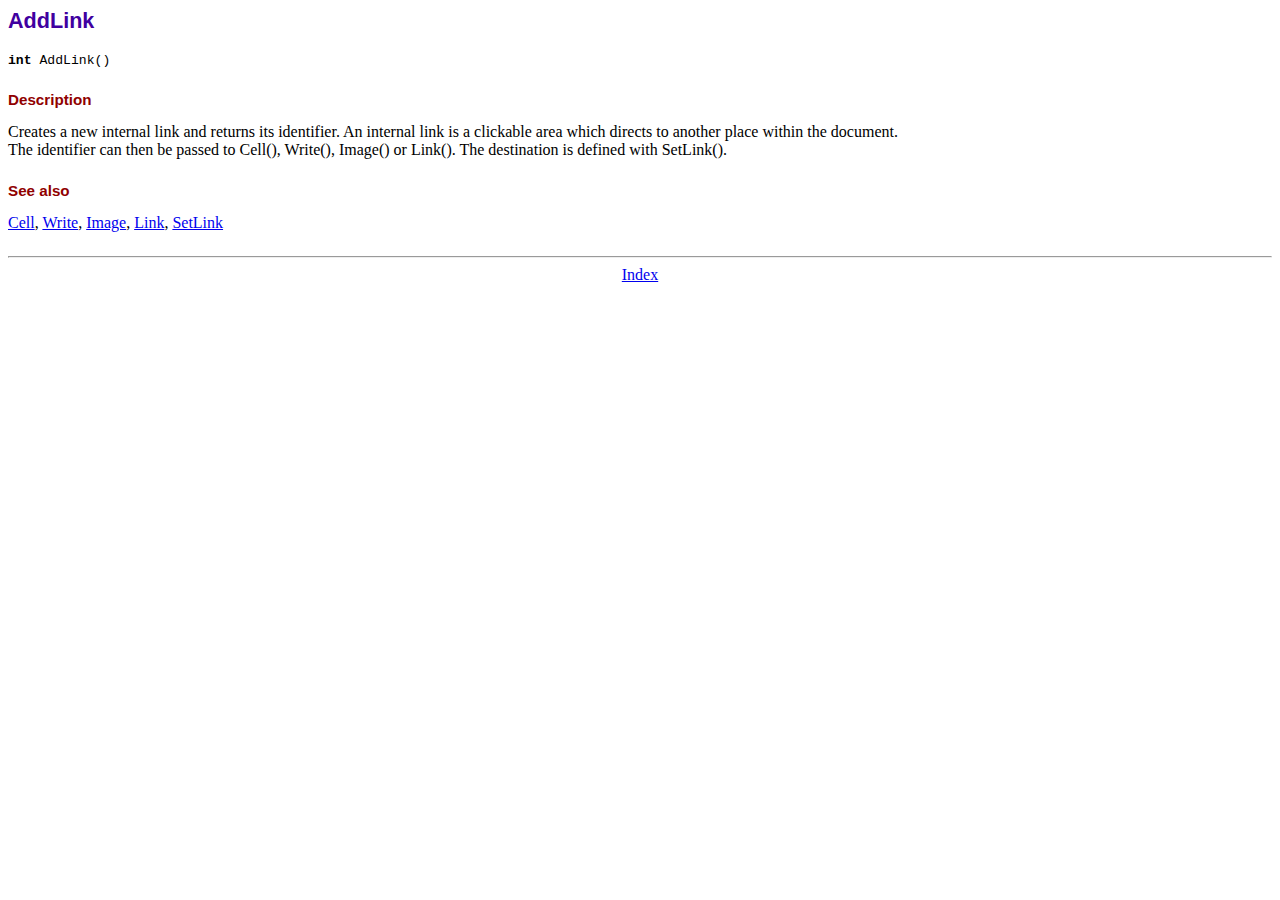
<file: fpdf181/doc/addlink.htm>
<!DOCTYPE html PUBLIC "-//W3C//DTD HTML 4.01 Transitional//EN">
<html>
<head>
<meta http-equiv="Content-Type" content="text/html; charset=ISO-8859-1">
<title>AddLink</title>
<link type="text/css" rel="stylesheet" href="../fpdf.css">
</head>
<body>
<h1>AddLink</h1>
<code><b>int</b> AddLink()</code>
<h2>Description</h2>
Creates a new internal link and returns its identifier. An internal link is a clickable area
which directs to another place within the document.
<br>
The identifier can then be passed to Cell(), Write(), Image() or Link(). The destination is
defined with SetLink().
<h2>See also</h2>
<a href="cell.htm">Cell</a>,
<a href="write.htm">Write</a>,
<a href="image.htm">Image</a>,
<a href="link.htm">Link</a>,
<a href="setlink.htm">SetLink</a>
<hr style="margin-top:1.5em">
<div style="text-align:center"><a href="index.htm">Index</a></div>
</body>
</html>
</file>
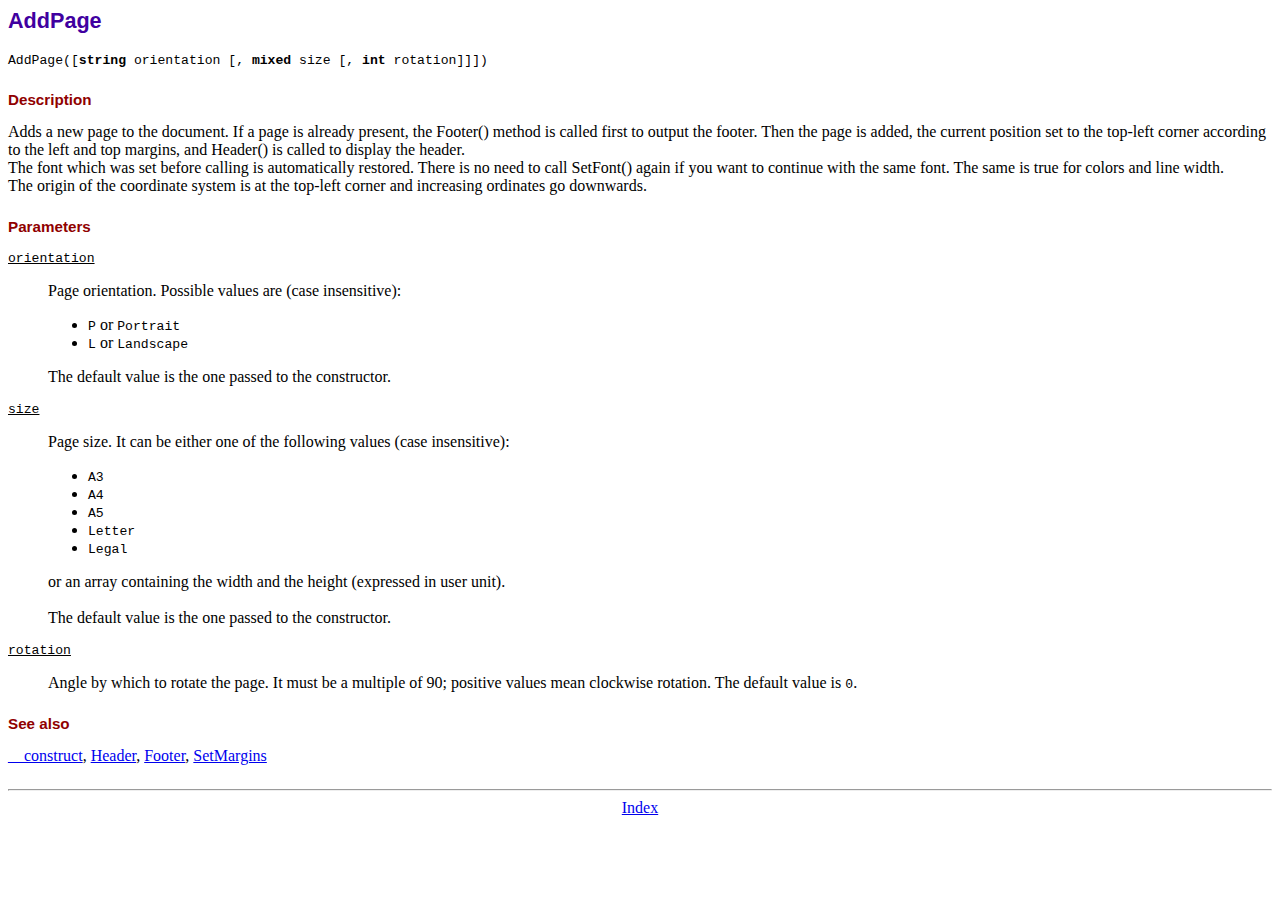
<file: fpdf181/doc/addpage.htm>
<!DOCTYPE html PUBLIC "-//W3C//DTD HTML 4.01 Transitional//EN">
<html>
<head>
<meta http-equiv="Content-Type" content="text/html; charset=ISO-8859-1">
<title>AddPage</title>
<link type="text/css" rel="stylesheet" href="../fpdf.css">
</head>
<body>
<h1>AddPage</h1>
<code>AddPage([<b>string</b> orientation [, <b>mixed</b> size [, <b>int</b> rotation]]])</code>
<h2>Description</h2>
Adds a new page to the document. If a page is already present, the Footer() method is called
first to output the footer. Then the page is added, the current position set to the top-left
corner according to the left and top margins, and Header() is called to display the header.
<br>
The font which was set before calling is automatically restored. There is no need to call
SetFont() again if you want to continue with the same font. The same is true for colors and
line width.
<br>
The origin of the coordinate system is at the top-left corner and increasing ordinates go
downwards.
<h2>Parameters</h2>
<dl class="param">
<dt><code>orientation</code></dt>
<dd>
Page orientation. Possible values are (case insensitive):
<ul>
<li><code>P</code> or <code>Portrait</code></li>
<li><code>L</code> or <code>Landscape</code></li>
</ul>
The default value is the one passed to the constructor.
</dd>
<dt><code>size</code></dt>
<dd>
Page size. It can be either one of the following values (case insensitive):
<ul>
<li><code>A3</code></li>
<li><code>A4</code></li>
<li><code>A5</code></li>
<li><code>Letter</code></li>
<li><code>Legal</code></li>
</ul>
or an array containing the width and the height (expressed in user unit).<br>
<br>
The default value is the one passed to the constructor.
</dd>
<dt><code>rotation</code></dt>
<dd>
Angle by which to rotate the page. It must be a multiple of 90; positive values
mean clockwise rotation. The default value is <code>0</code>.
</dd>
</dl>
<h2>See also</h2>
<a href="__construct.htm">__construct</a>,
<a href="header.htm">Header</a>,
<a href="footer.htm">Footer</a>,
<a href="setmargins.htm">SetMargins</a>
<hr style="margin-top:1.5em">
<div style="text-align:center"><a href="index.htm">Index</a></div>
</body>
</html>
</file>
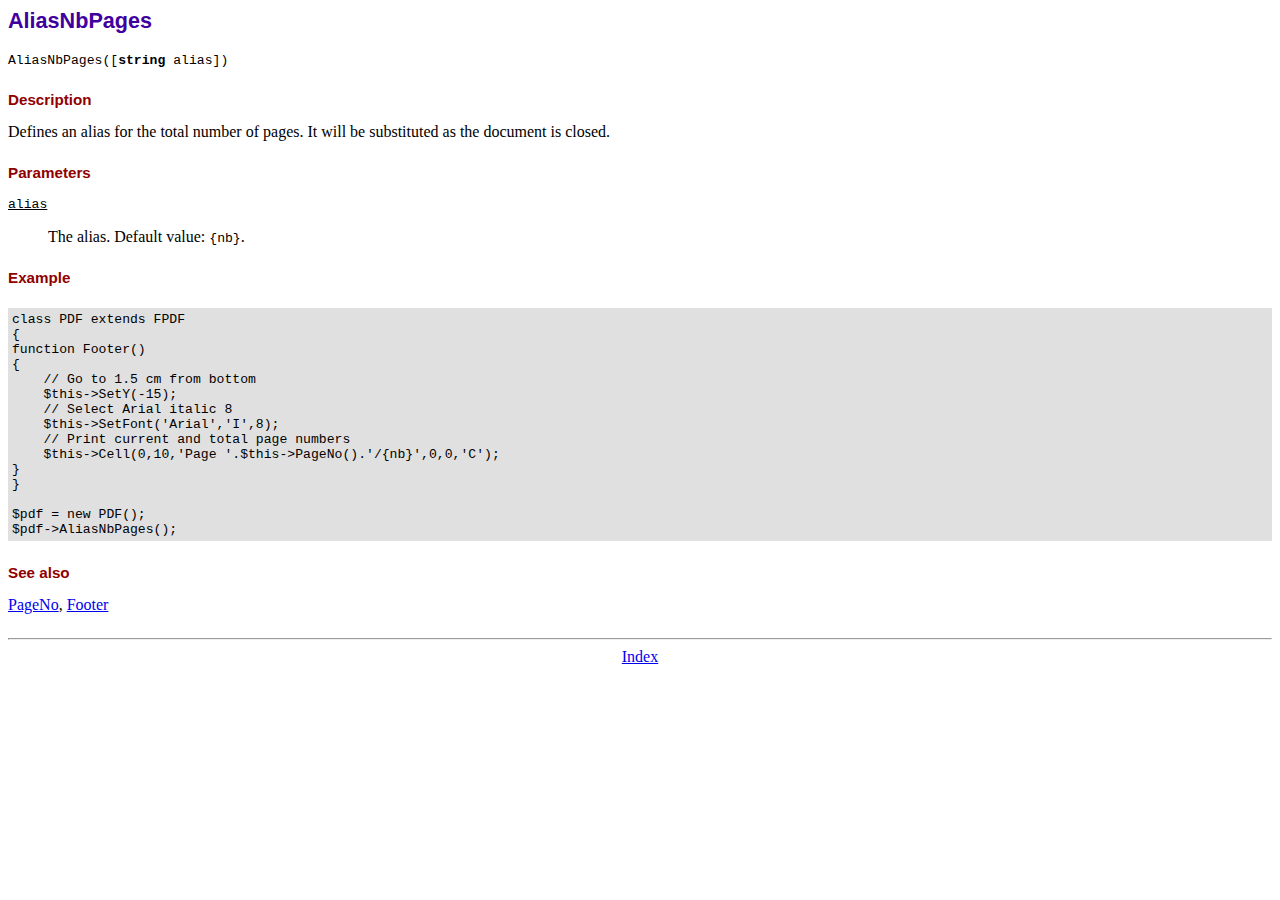
<file: fpdf181/doc/aliasnbpages.htm>
<!DOCTYPE html PUBLIC "-//W3C//DTD HTML 4.01 Transitional//EN">
<html>
<head>
<meta http-equiv="Content-Type" content="text/html; charset=ISO-8859-1">
<title>AliasNbPages</title>
<link type="text/css" rel="stylesheet" href="../fpdf.css">
</head>
<body>
<h1>AliasNbPages</h1>
<code>AliasNbPages([<b>string</b> alias])</code>
<h2>Description</h2>
Defines an alias for the total number of pages. It will be substituted as the document is
closed.
<h2>Parameters</h2>
<dl class="param">
<dt><code>alias</code></dt>
<dd>
The alias. Default value: <code>{nb}</code>.
</dd>
</dl>
<h2>Example</h2>
<div class="doc-source">
<pre><code>class PDF extends FPDF
{
function Footer()
{
    // Go to 1.5 cm from bottom
    $this-&gt;SetY(-15);
    // Select Arial italic 8
    $this-&gt;SetFont('Arial','I',8);
    // Print current and total page numbers
    $this-&gt;Cell(0,10,'Page '.$this-&gt;PageNo().'/{nb}',0,0,'C');
}
}

$pdf = new PDF();
$pdf-&gt;AliasNbPages();</code></pre>
</div>
<h2>See also</h2>
<a href="pageno.htm">PageNo</a>,
<a href="footer.htm">Footer</a>
<hr style="margin-top:1.5em">
<div style="text-align:center"><a href="index.htm">Index</a></div>
</body>
</html>
</file>
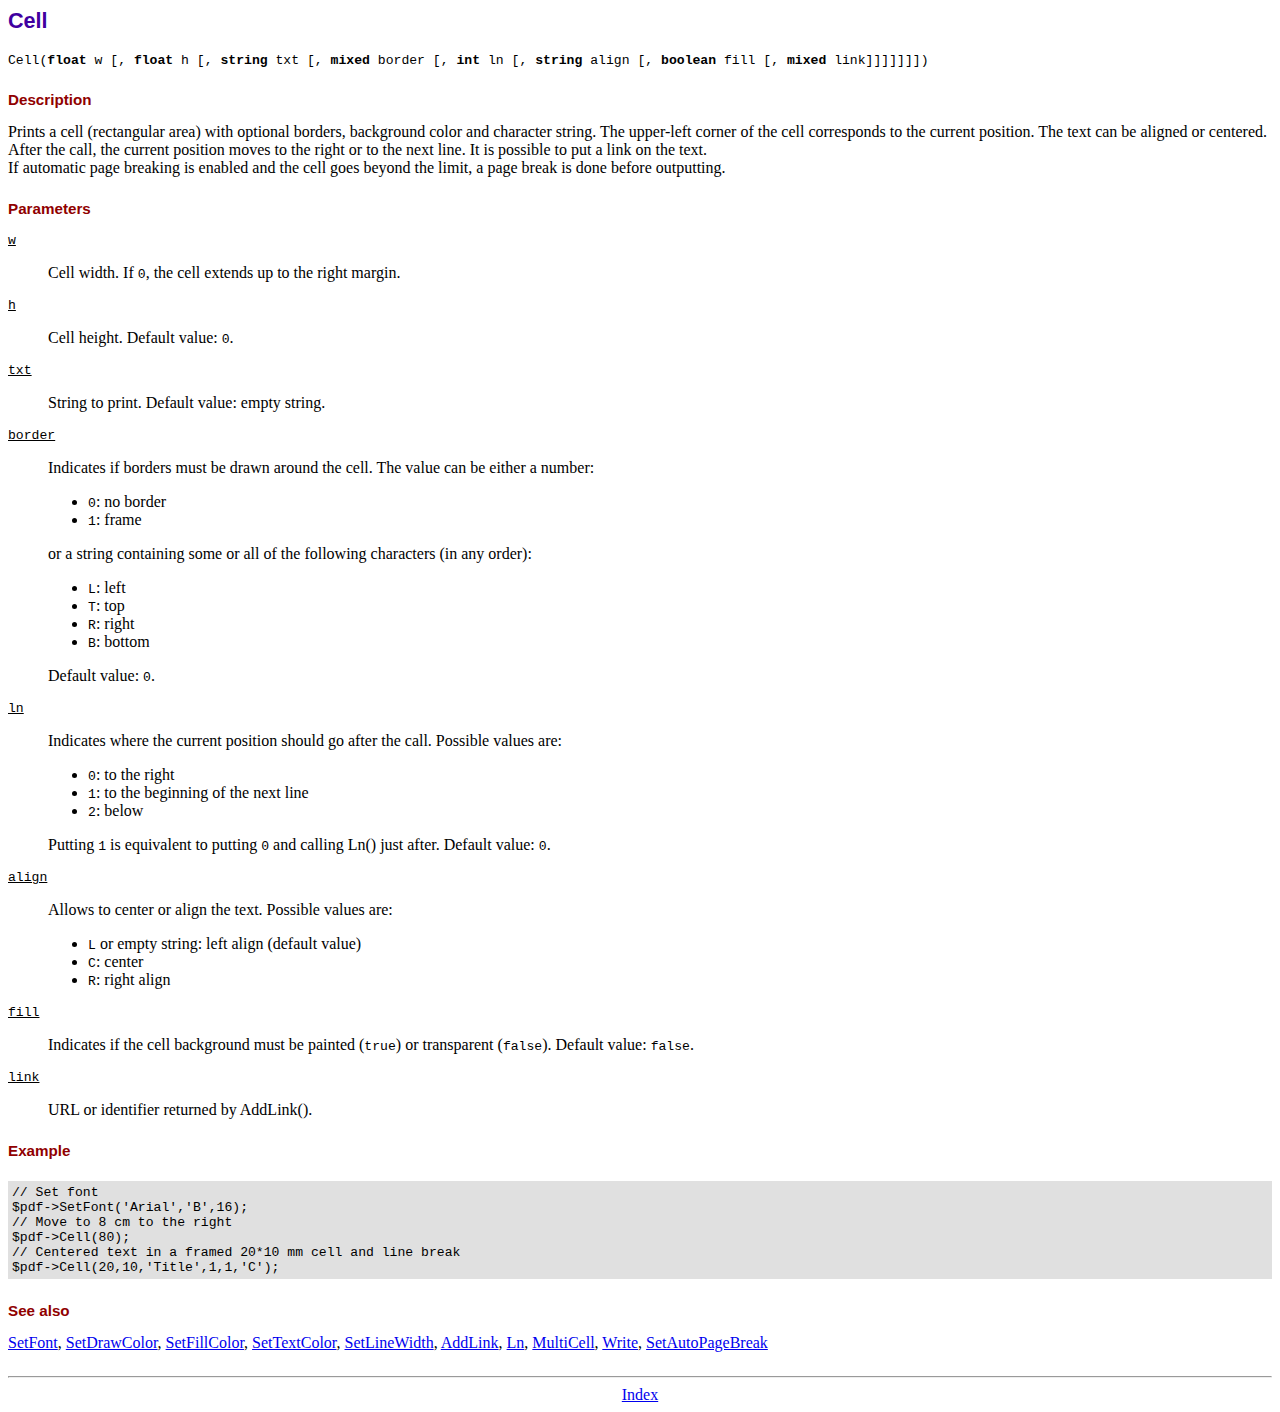
<file: fpdf181/doc/cell.htm>
<!DOCTYPE html PUBLIC "-//W3C//DTD HTML 4.01 Transitional//EN">
<html>
<head>
<meta http-equiv="Content-Type" content="text/html; charset=ISO-8859-1">
<title>Cell</title>
<link type="text/css" rel="stylesheet" href="../fpdf.css">
</head>
<body>
<h1>Cell</h1>
<code>Cell(<b>float</b> w [, <b>float</b> h [, <b>string</b> txt [, <b>mixed</b> border [, <b>int</b> ln [, <b>string</b> align [, <b>boolean</b> fill [, <b>mixed</b> link]]]]]]])</code>
<h2>Description</h2>
Prints a cell (rectangular area) with optional borders, background color and character string.
The upper-left corner of the cell corresponds to the current position. The text can be aligned
or centered. After the call, the current position moves to the right or to the next line. It is
possible to put a link on the text.
<br>
If automatic page breaking is enabled and the cell goes beyond the limit, a page break is
done before outputting.
<h2>Parameters</h2>
<dl class="param">
<dt><code>w</code></dt>
<dd>
Cell width. If <code>0</code>, the cell extends up to the right margin.
</dd>
<dt><code>h</code></dt>
<dd>
Cell height.
Default value: <code>0</code>.
</dd>
<dt><code>txt</code></dt>
<dd>
String to print.
Default value: empty string.
</dd>
<dt><code>border</code></dt>
<dd>
Indicates if borders must be drawn around the cell. The value can be either a number:
<ul>
<li><code>0</code>: no border</li>
<li><code>1</code>: frame</li>
</ul>
or a string containing some or all of the following characters (in any order):
<ul>
<li><code>L</code>: left</li>
<li><code>T</code>: top</li>
<li><code>R</code>: right</li>
<li><code>B</code>: bottom</li>
</ul>
Default value: <code>0</code>.
</dd>
<dt><code>ln</code></dt>
<dd>
Indicates where the current position should go after the call. Possible values are:
<ul>
<li><code>0</code>: to the right</li>
<li><code>1</code>: to the beginning of the next line</li>
<li><code>2</code>: below</li>
</ul>
Putting <code>1</code> is equivalent to putting <code>0</code> and calling Ln() just after.
Default value: <code>0</code>.
</dd>
<dt><code>align</code></dt>
<dd>
Allows to center or align the text. Possible values are:
<ul>
<li><code>L</code> or empty string: left align (default value)</li>
<li><code>C</code>: center</li>
<li><code>R</code>: right align</li>
</ul>
</dd>
<dt><code>fill</code></dt>
<dd>
Indicates if the cell background must be painted (<code>true</code>) or transparent (<code>false</code>).
Default value: <code>false</code>.
</dd>
<dt><code>link</code></dt>
<dd>
URL or identifier returned by AddLink().
</dd>
</dl>
<h2>Example</h2>
<div class="doc-source">
<pre><code>// Set font
$pdf-&gt;SetFont('Arial','B',16);
// Move to 8 cm to the right
$pdf-&gt;Cell(80);
// Centered text in a framed 20*10 mm cell and line break
$pdf-&gt;Cell(20,10,'Title',1,1,'C');</code></pre>
</div>
<h2>See also</h2>
<a href="setfont.htm">SetFont</a>,
<a href="setdrawcolor.htm">SetDrawColor</a>,
<a href="setfillcolor.htm">SetFillColor</a>,
<a href="settextcolor.htm">SetTextColor</a>,
<a href="setlinewidth.htm">SetLineWidth</a>,
<a href="addlink.htm">AddLink</a>,
<a href="ln.htm">Ln</a>,
<a href="multicell.htm">MultiCell</a>,
<a href="write.htm">Write</a>,
<a href="setautopagebreak.htm">SetAutoPageBreak</a>
<hr style="margin-top:1.5em">
<div style="text-align:center"><a href="index.htm">Index</a></div>
</body>
</html>
</file>
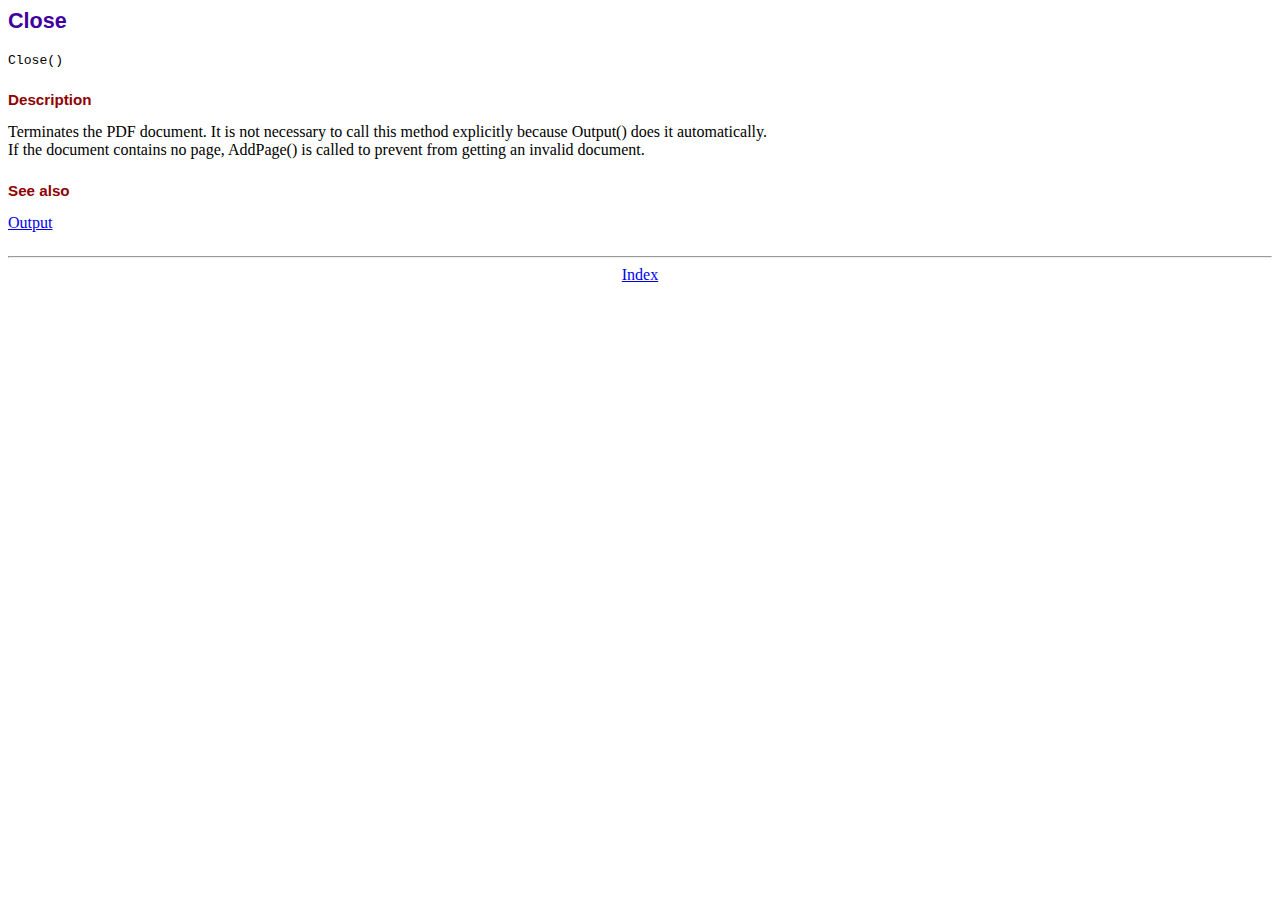
<file: fpdf181/doc/close.htm>
<!DOCTYPE html PUBLIC "-//W3C//DTD HTML 4.01 Transitional//EN">
<html>
<head>
<meta http-equiv="Content-Type" content="text/html; charset=ISO-8859-1">
<title>Close</title>
<link type="text/css" rel="stylesheet" href="../fpdf.css">
</head>
<body>
<h1>Close</h1>
<code>Close()</code>
<h2>Description</h2>
Terminates the PDF document. It is not necessary to call this method explicitly because Output()
does it automatically.
<br>
If the document contains no page, AddPage() is called to prevent from getting an invalid document.
<h2>See also</h2>
<a href="output.htm">Output</a>
<hr style="margin-top:1.5em">
<div style="text-align:center"><a href="index.htm">Index</a></div>
</body>
</html>
</file>
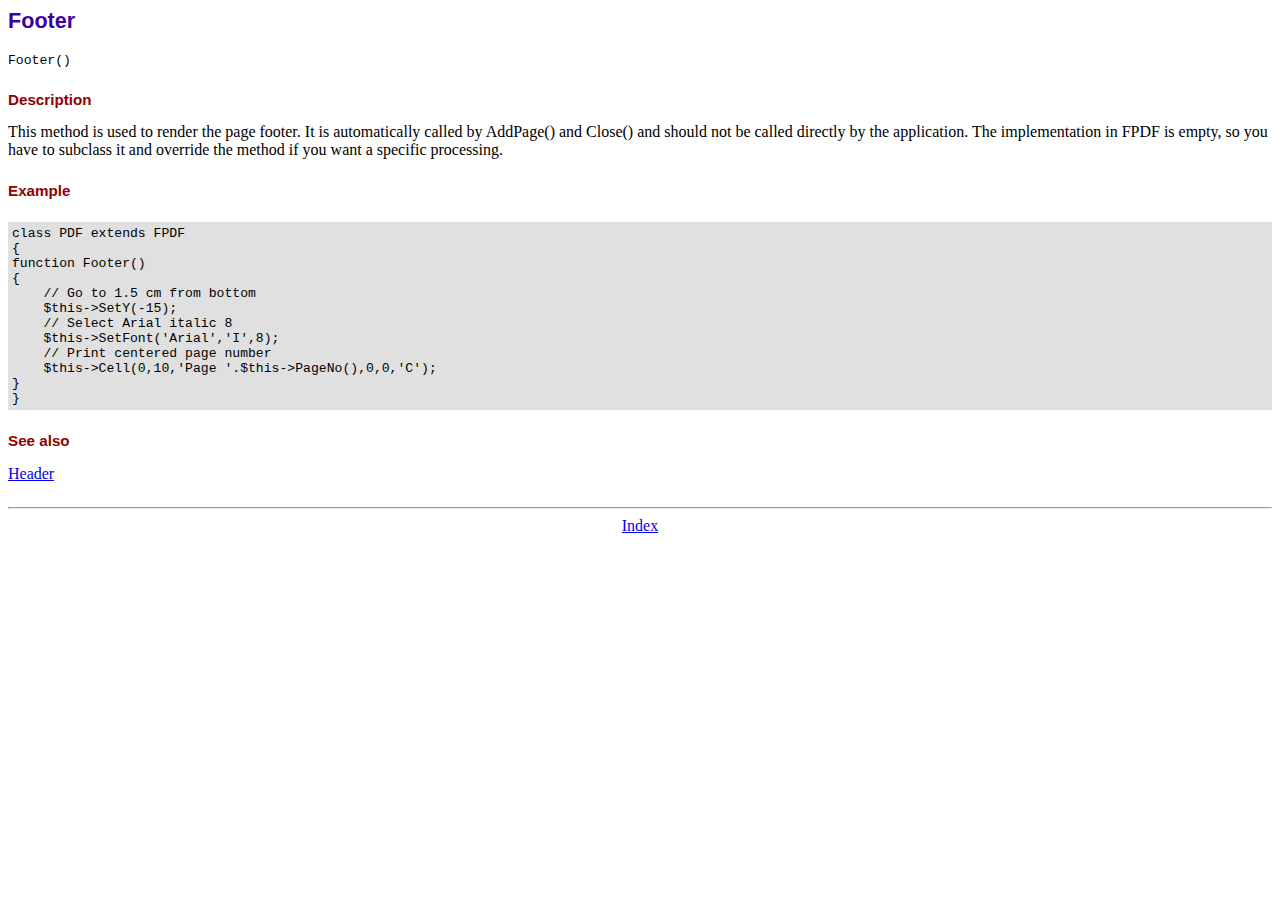
<file: fpdf181/doc/footer.htm>
<!DOCTYPE html PUBLIC "-//W3C//DTD HTML 4.01 Transitional//EN">
<html>
<head>
<meta http-equiv="Content-Type" content="text/html; charset=ISO-8859-1">
<title>Footer</title>
<link type="text/css" rel="stylesheet" href="../fpdf.css">
</head>
<body>
<h1>Footer</h1>
<code>Footer()</code>
<h2>Description</h2>
This method is used to render the page footer. It is automatically called by AddPage() and
Close() and should not be called directly by the application. The implementation in FPDF is
empty, so you have to subclass it and override the method if you want a specific processing.
<h2>Example</h2>
<div class="doc-source">
<pre><code>class PDF extends FPDF
{
function Footer()
{
    // Go to 1.5 cm from bottom
    $this-&gt;SetY(-15);
    // Select Arial italic 8
    $this-&gt;SetFont('Arial','I',8);
    // Print centered page number
    $this-&gt;Cell(0,10,'Page '.$this-&gt;PageNo(),0,0,'C');
}
}</code></pre>
</div>
<h2>See also</h2>
<a href="header.htm">Header</a>
<hr style="margin-top:1.5em">
<div style="text-align:center"><a href="index.htm">Index</a></div>
</body>
</html>
</file>
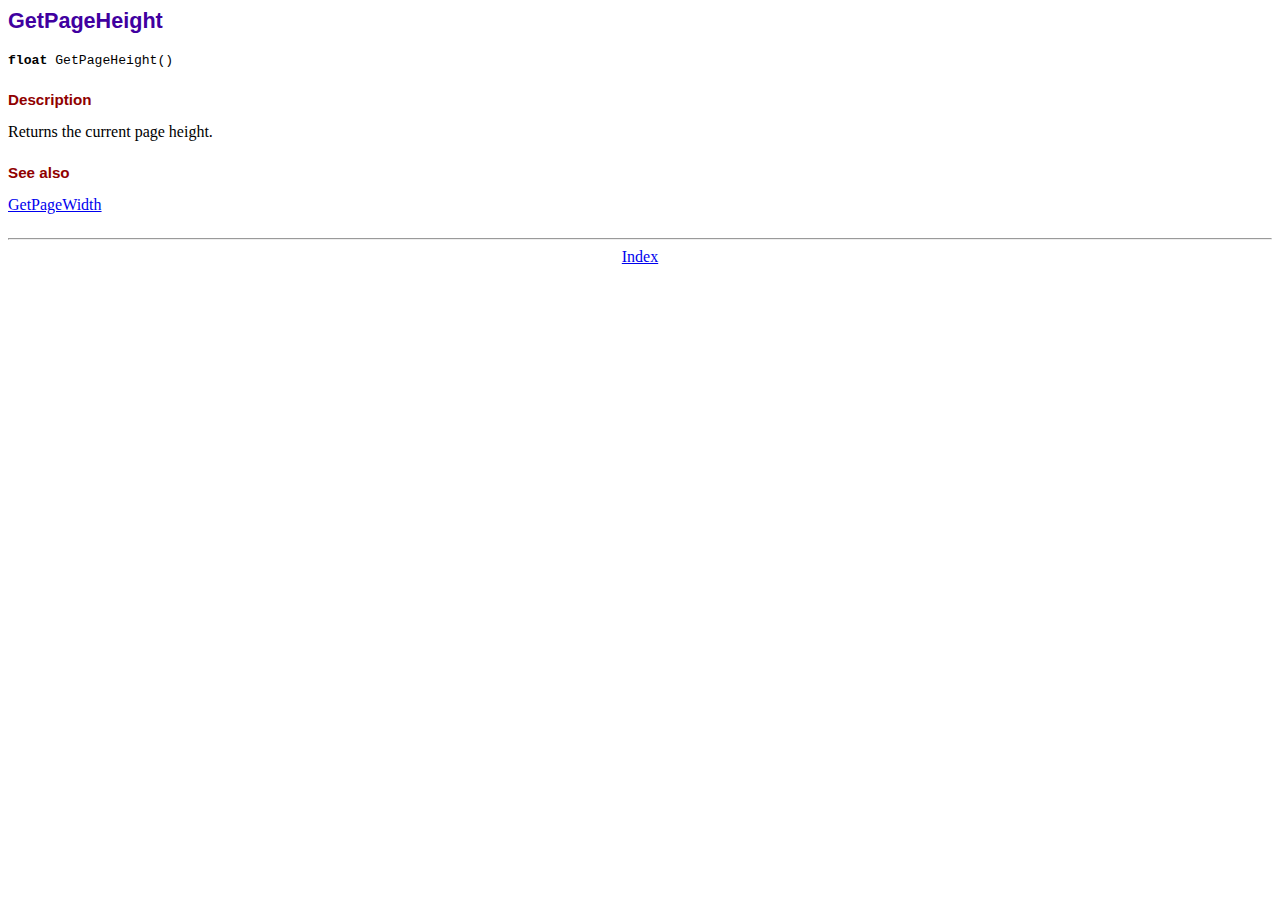
<file: fpdf181/doc/getpageheight.htm>
<!DOCTYPE html PUBLIC "-//W3C//DTD HTML 4.01 Transitional//EN">
<html>
<head>
<meta http-equiv="Content-Type" content="text/html; charset=ISO-8859-1">
<title>GetPageHeight</title>
<link type="text/css" rel="stylesheet" href="../fpdf.css">
</head>
<body>
<h1>GetPageHeight</h1>
<code><b>float</b> GetPageHeight()</code>
<h2>Description</h2>
Returns the current page height.
<h2>See also</h2>
<a href="getpagewidth.htm">GetPageWidth</a>
<hr style="margin-top:1.5em">
<div style="text-align:center"><a href="index.htm">Index</a></div>
</body>
</html>
</file>
<file: fpdf181/fpdf.css>
body {font-family:"Times New Roman",serif}
h1 {font:bold 135% Arial,sans-serif; color:#4000A0; margin-bottom:0.9em}
h2 {font:bold 95% Arial,sans-serif; color:#900000; margin-top:1.5em; margin-bottom:1em}
dl.param dt {text-decoration:underline}
dl.param dd {margin-top:1em; margin-bottom:1em}
dl.param ul {margin-top:1em; margin-bottom:1em}
tt, code, kbd {font-family:"Courier New",Courier,monospace; font-size:82%}
div.source {margin-top:1.4em; margin-bottom:1.3em}
div.source pre {display:table; border:1px solid #24246A; width:100%; margin:0em; font-family:inherit; font-size:100%}
div.source code {display:block; border:1px solid #C5C5EC; background-color:#F0F5FF; padding:6px; color:#000000}
div.doc-source {margin-top:1.4em; margin-bottom:1.3em}
div.doc-source pre {display:table; width:100%; margin:0em; font-family:inherit; font-size:100%}
div.doc-source code {display:block; background-color:#E0E0E0; padding:4px}
.kw {color:#000080; font-weight:bold}
.str {color:#CC0000}
.cmt {color:#008000}
p.demo {text-align:center; margin-top:-0.9em}
a.demo {text-decoration:none; font-weight:bold; color:#0000CC}
a.demo:link {text-decoration:none; font-weight:bold; color:#0000CC}
a.demo:hover {text-decoration:none; font-weight:bold; color:#0000FF}
a.demo:active {text-decoration:none; font-weight:bold; color:#0000FF}
</file>
